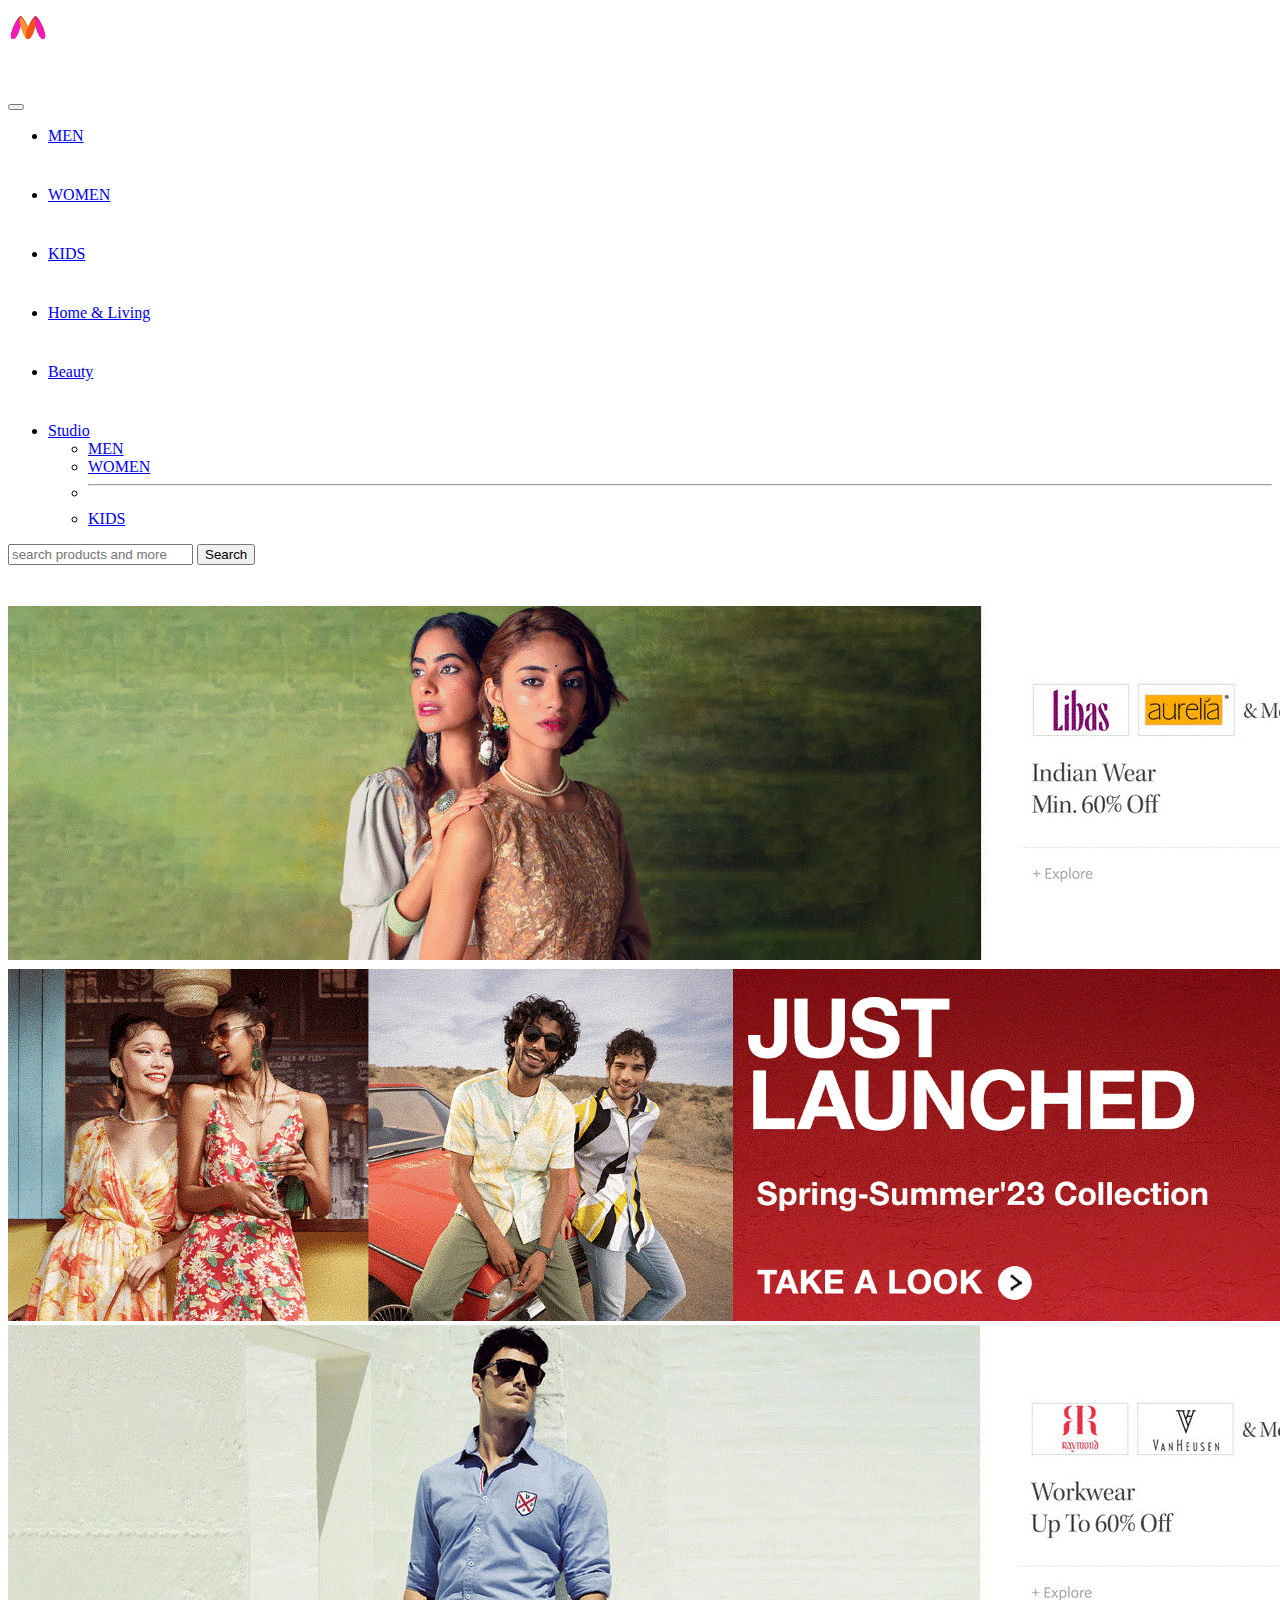
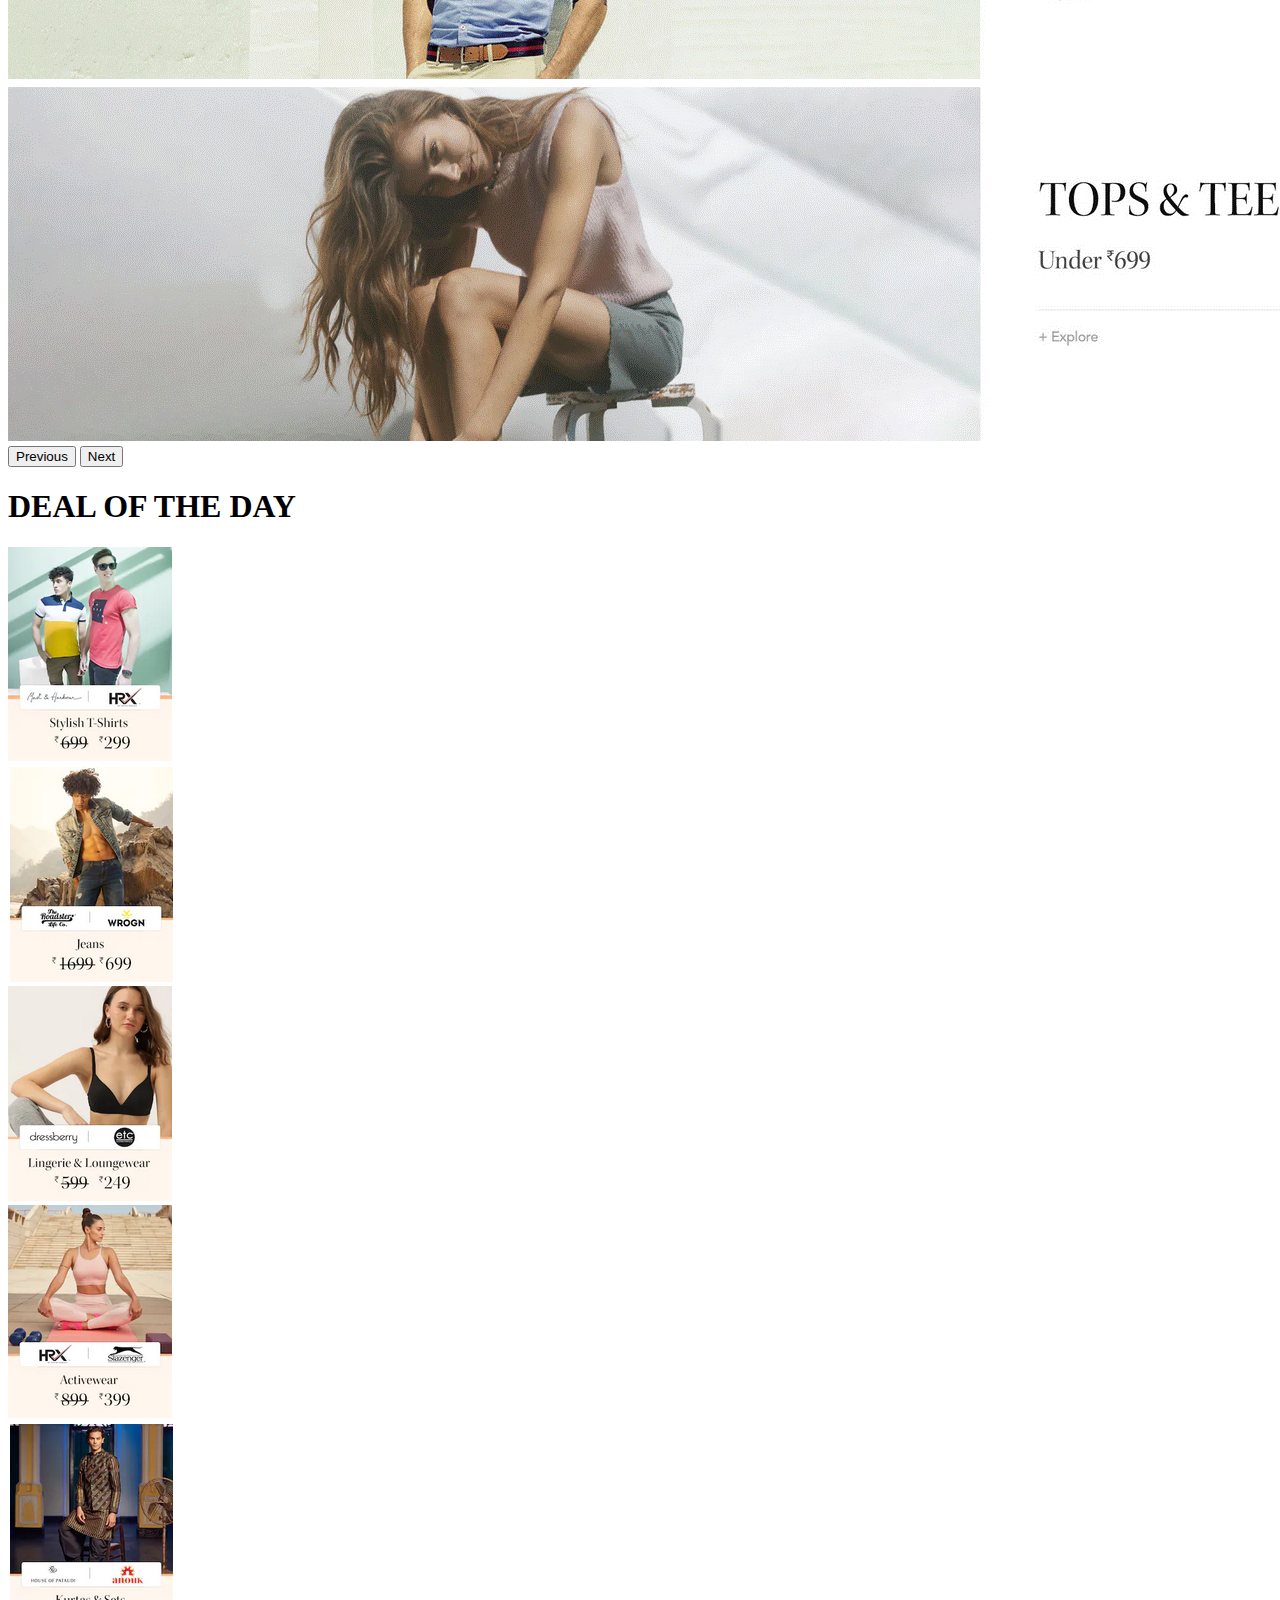
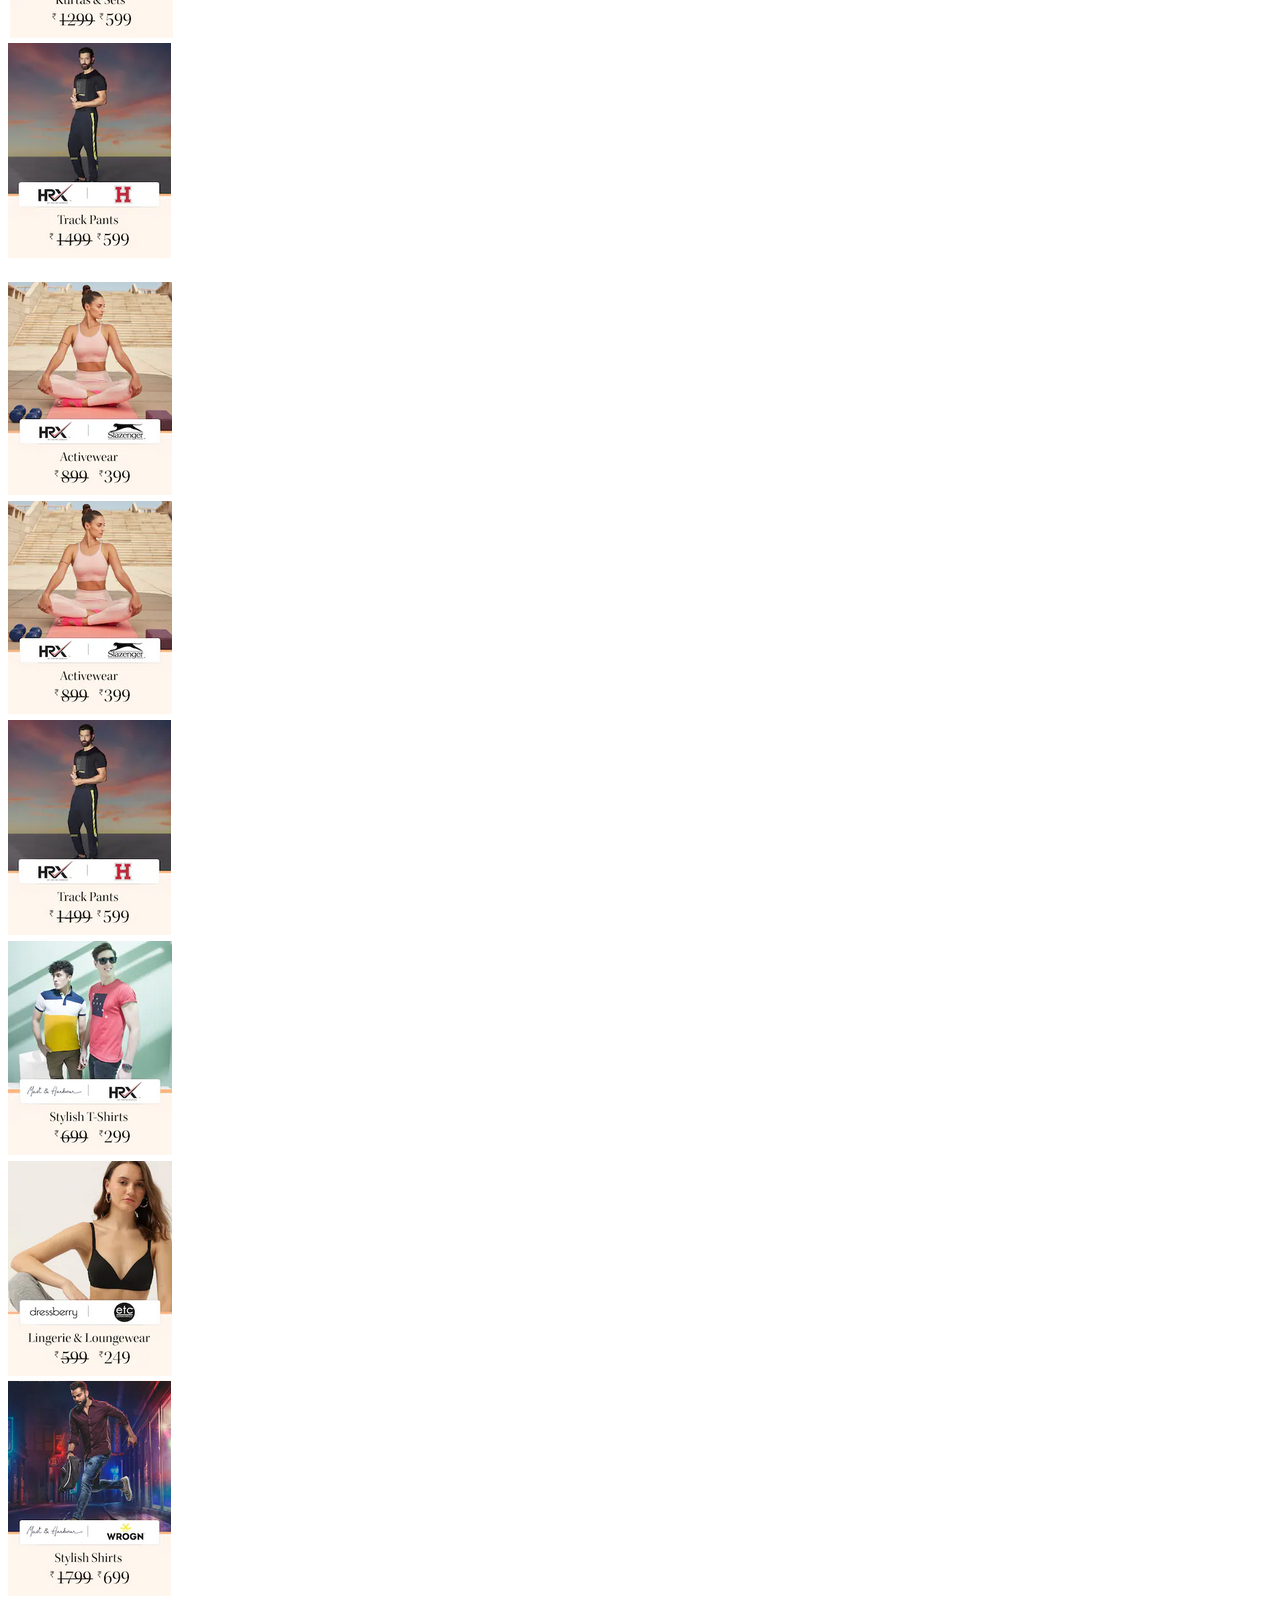
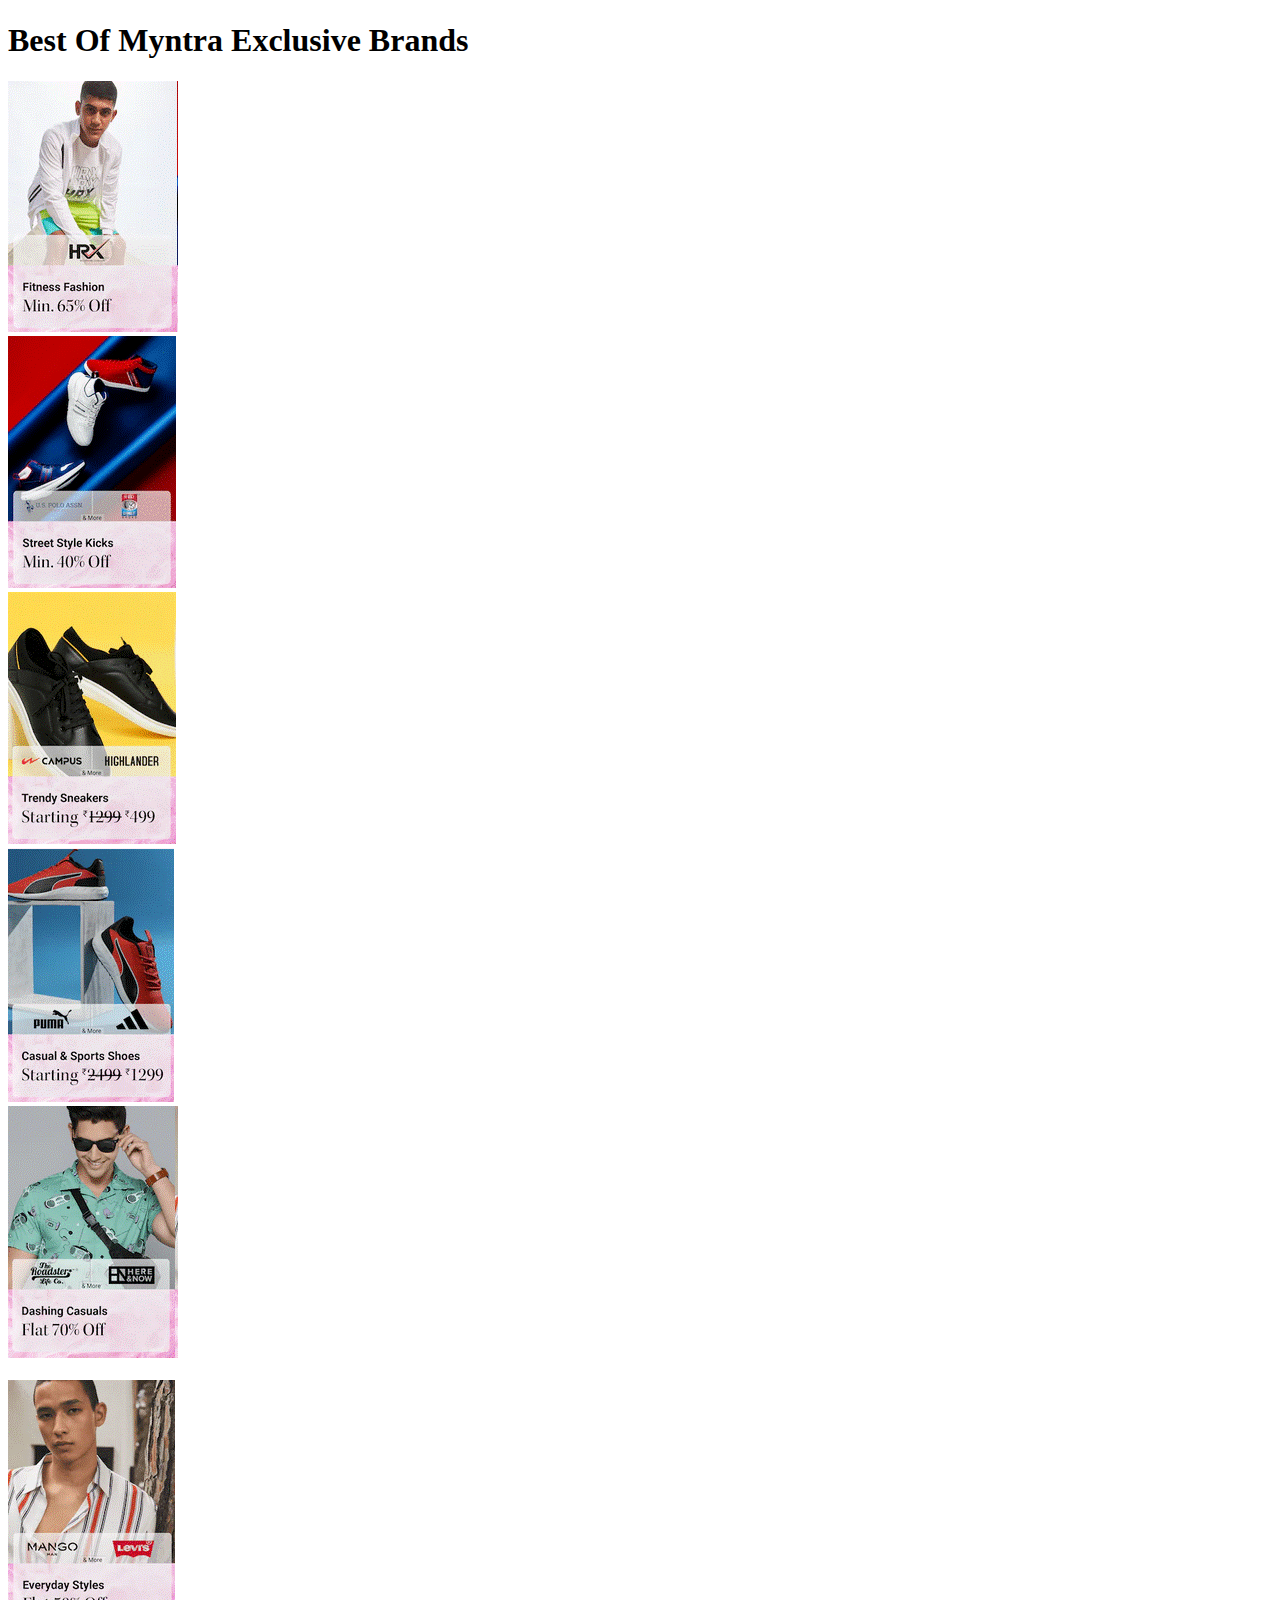
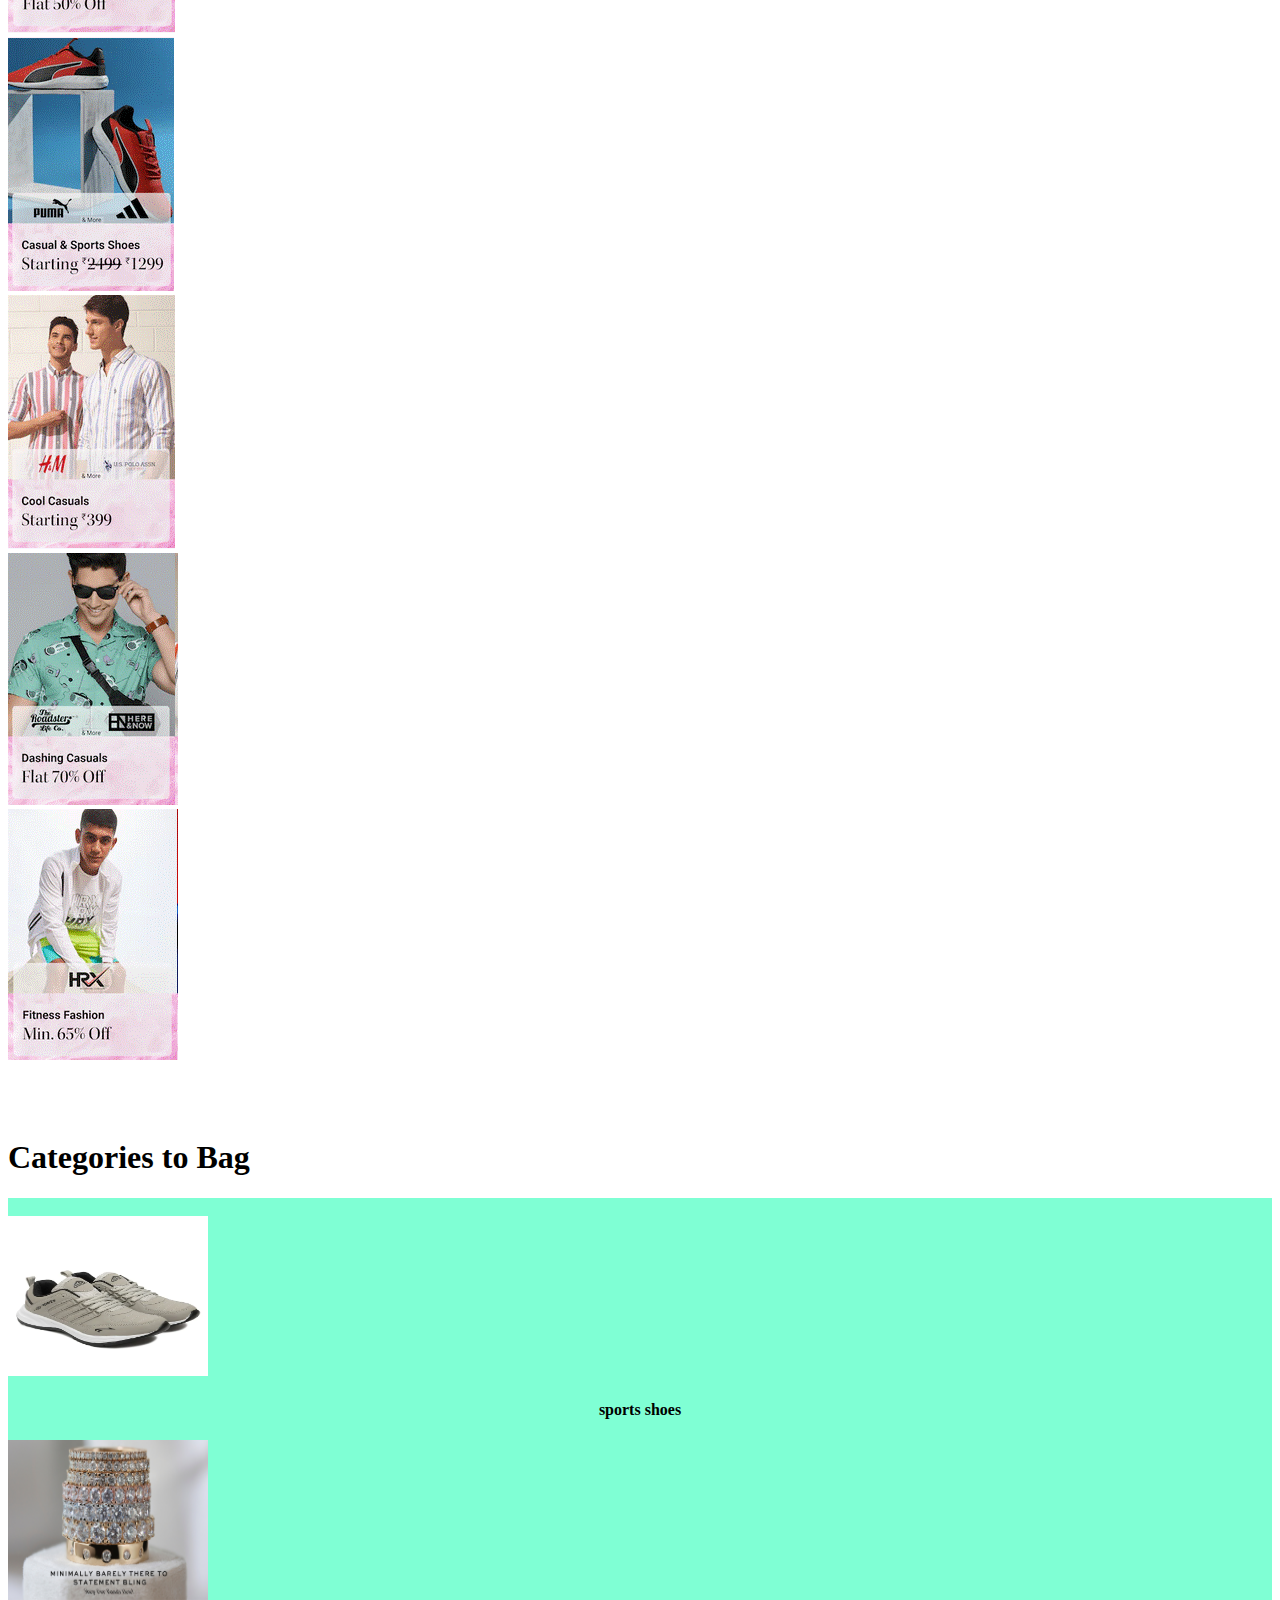
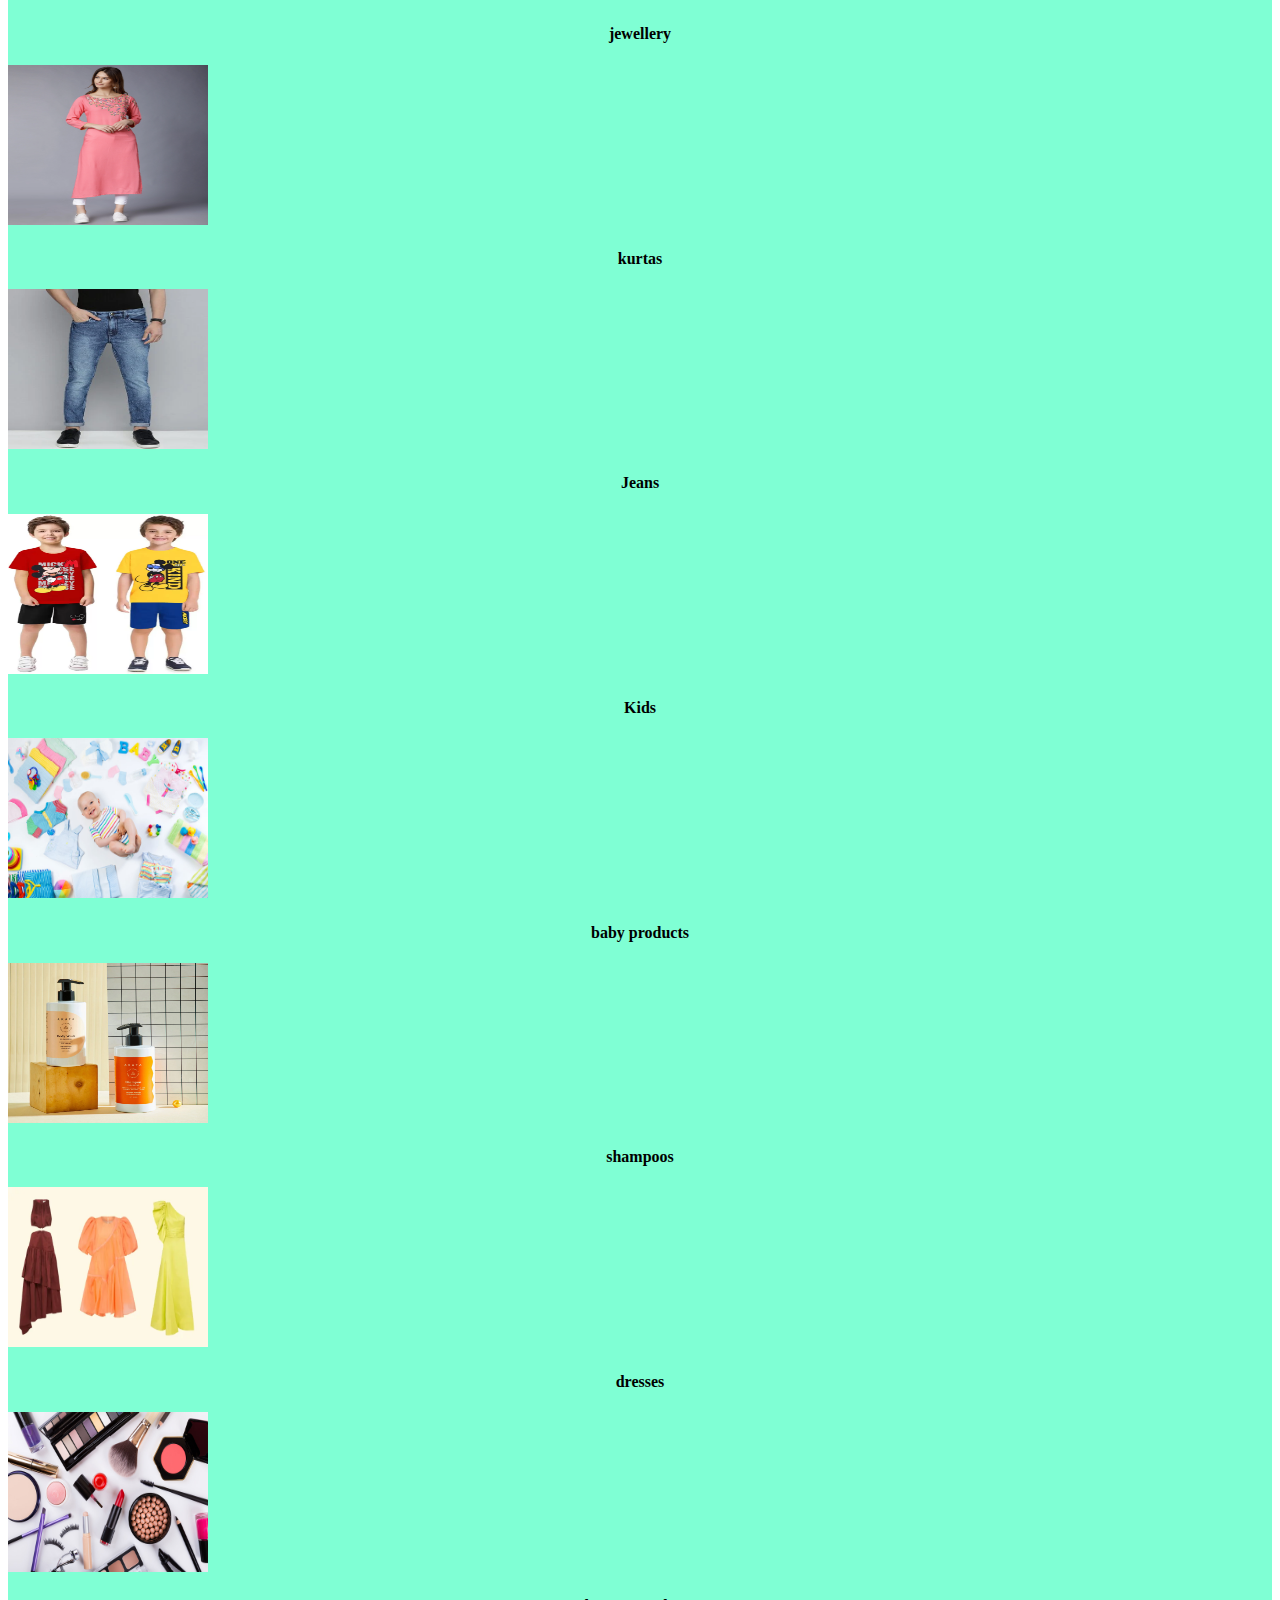
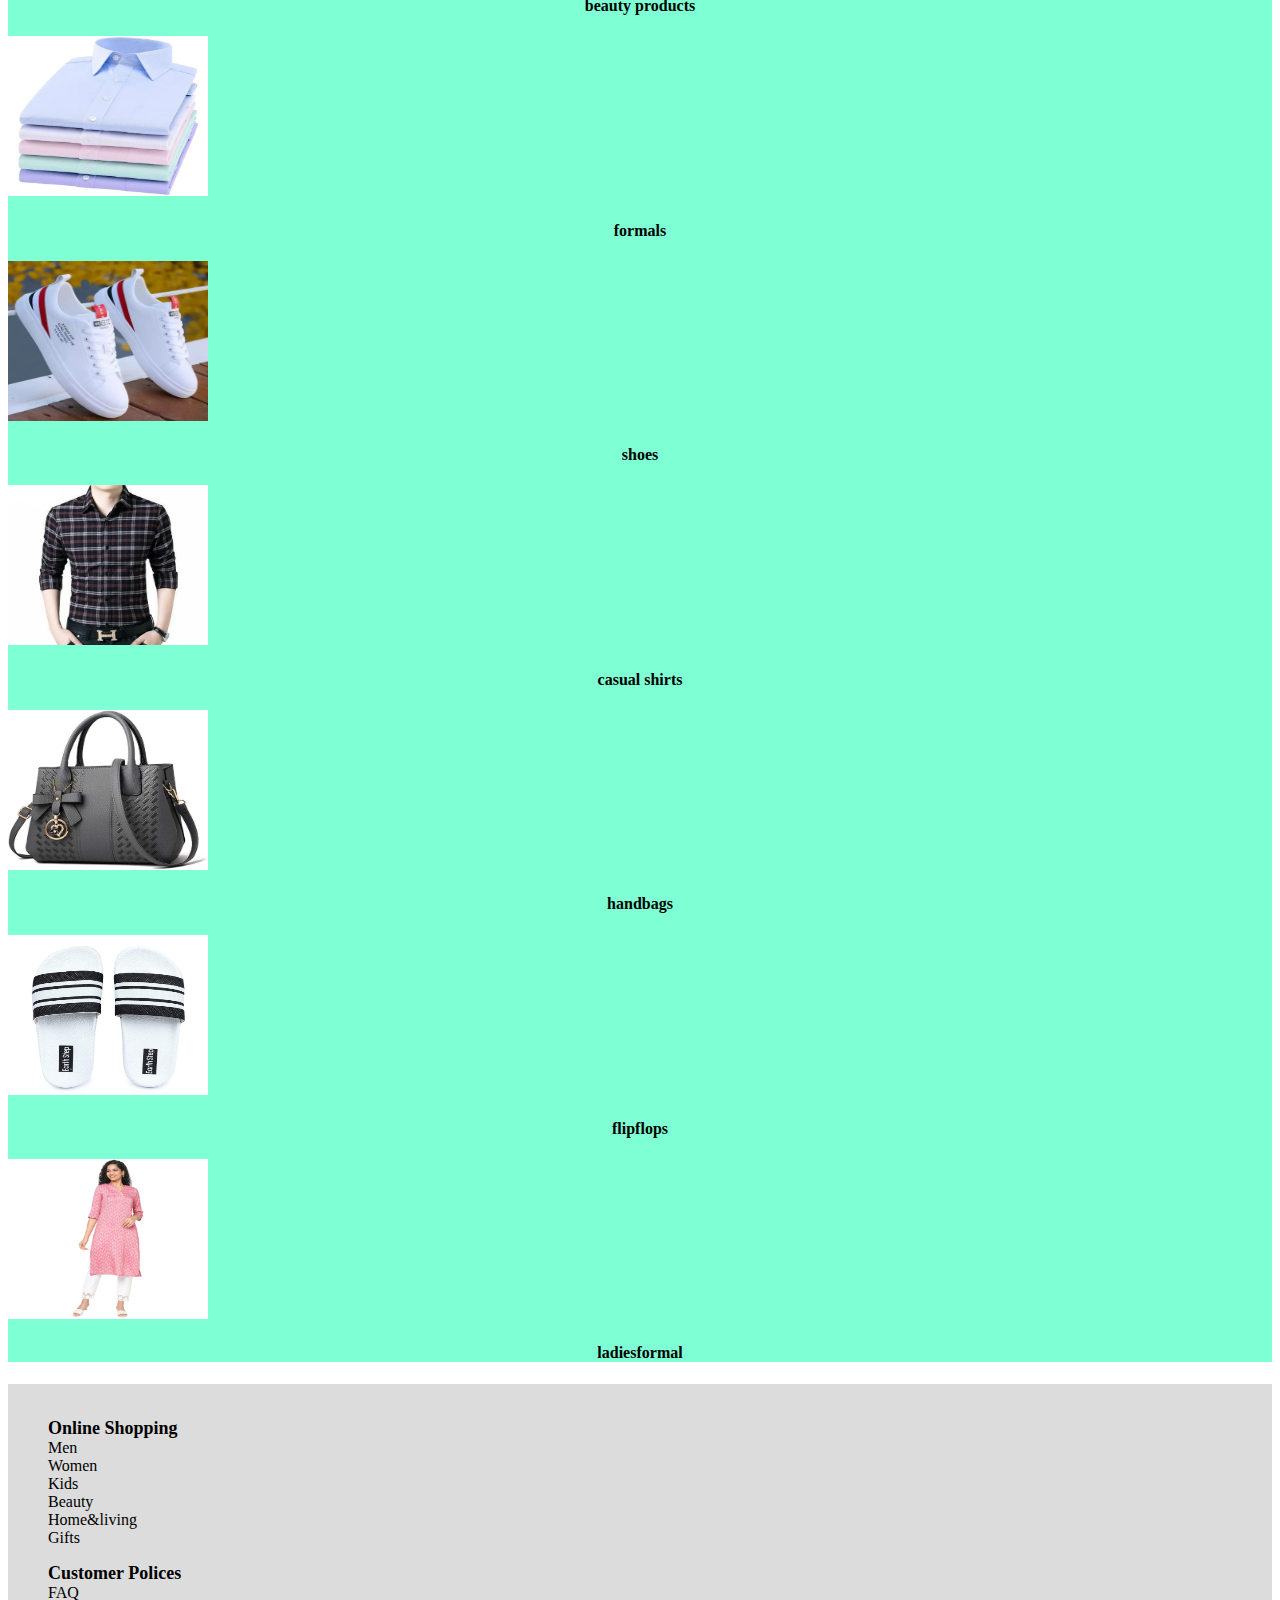
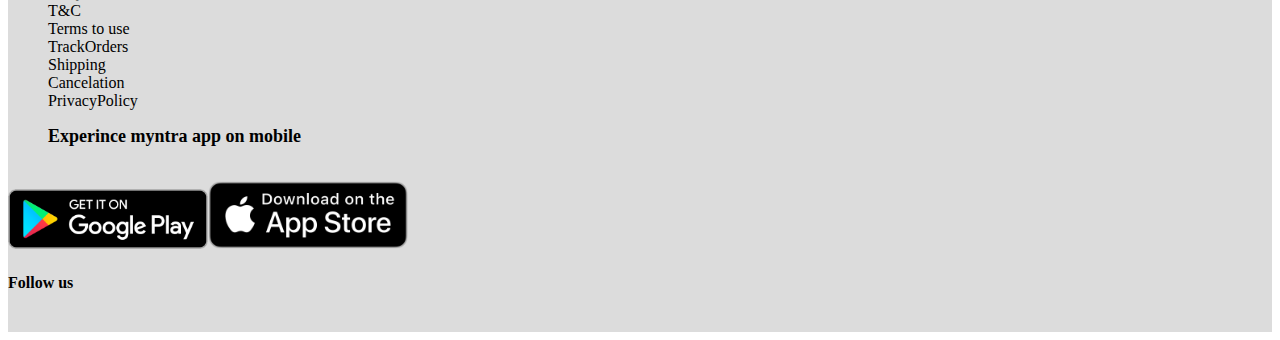
<file: index.html>
<!doctype html>
<html lang="en">
  <head>
    <meta charset="utf-8">
    <meta name="viewport" content="width=device-width, initial-scale=1">
    <title>Bootstrap demo</title>
    <link href="https://cdn.jsdelivr.net/npm/bootstrap@5.3.2/dist/css/bootstrap.min.css" rel="stylesheet" integrity="sha384-T3c6CoIi6uLrA9TneNEoa7RxnatzjcDSCmG1MXxSR1GAsXEV/Dwwykc2MPK8M2HN" crossorigin="anonymous">
    <link rel="stylesheet" href="style.css">
  </head>
  <body>
    <script src="https://cdn.jsdelivr.net/npm/bootstrap@5.3.2/dist/js/bootstrap.bundle.min.js" integrity="sha384-C6RzsynM9kWDrMNeT87bh95OGNyZPhcTNXj1NW7RuBCsyN/o0jlpcV8Qyq46cDfL" crossorigin="anonymous"></script>
    <!--section 1-->
    <link rel="stylesheet" href="style.css">
    <nav class="navbar navbar-expand-lg bg-body-tertiary">
        <div class="container-fluid">
            <img src="images/logo2.png" alt="" height="40px">
            <pre>   </pre>
            <button class="navbar-toggler" type="button" data-bs-toggle="collapse"
                data-bs-target="#navbarSupportedContent" aria-controls="navbarSupportedContent" aria-expanded="false"
                aria-label="Toggle navigation">
                <span class="navbar-toggler-icon"></span>
            </button>
            <div class="collapse navbar-collapse" id="navbarSupportedContent">
                <ul class="navbar-nav me-auto mb-2 mb-lg-0">
                    <li class="nav-item">
                        <a class="nav-link active" aria-current="page" href="#">MEN</a>
                    </li>
                    <pre>  </pre>
                    <li class="nav-item">
                        <a class="nav-link active" aria-current="page" href="#">WOMEN</a>
                    </li>
                    <pre>  </pre>

                    <li class="nav-item">
                        <a class="nav-link" href="#">KIDS</a>
                    </li>
                    <pre>  </pre>
                    <li class="nav-item">
                        <a class="nav-link" href="#">Home & Living</a>
                    </li>
                    <pre>  </pre>
                    <li class="nav-item">
                        <a class="nav-link" href="#">Beauty</a>
                    </li>
                    <pre>  </pre>
                    <li class="nav-item dropdown">
                        <a class="nav-link dropdown-toggle" href="#" role="button" data-bs-toggle="dropdown"
                            aria-expanded="false">
                            Studio
                        </a>
                        <ul class="dropdown-menu">
                            <li><a class="dropdown-item" href="#">MEN</a></li>
                            <li><a class="dropdown-item" href="#">WOMEN</a></li>
                            <li>
                                <hr class="dropdown-divider">
                            </li>
                            <li><a class="dropdown-item" href="#">KIDS</a></li>
                        </ul>
                </ul>
                <form class="d-flex" role="search">
                    <input class="form-control me-2" type="search" placeholder="search products and more"
                        aria-label="Search">
                    <button class="btn btn-outline-success" type="submit">Search</button>
                </form>
                <pre>                                                </pre>
            </div>
        </div>
    </nav>
    <!--section2-->
    <div id="carouselExampleAutoplaying" class="carousel slide" data-bs-ride="carousel">
        <div class="carousel-inner">
            <div class="carousel-item active">
                <img src="images/c1.gif" class="d-block w-100" alt="...">
            </div>
            <div class="carousel-item">
                <img src="images/c2.gif" class="d-block w-100" alt="...">
            </div>
            <div class="carousel-item">
                <img src="images/c3.gif" class="d-block w-100" alt="...">
            </div>
            <div class="carousel-item">
                <img src="images/c4.gif" class="d-block w-100" alt="...">
            </div>
        </div>

        <button class="carousel-control-prev" type="button" data-bs-target="#carouselExampleAutoplaying"
            data-bs-slide="prev">
            <span class="carousel-control-prev-icon" aria-hidden="true"></span>
            <span class="visually-hidden">Previous</span>
        </button>
        <button class="carousel-control-next" type="button" data-bs-target="#carouselExampleAutoplaying"
            data-bs-slide="next">
            <span class="carousel-control-next-icon" aria-hidden="true"></span>
            <span class="visually-hidden">Next</span>
        </button>
    </div>
    <!--section 3-->


    <h1 class="text-center">DEAL OF THE DAY</h1>

    <div class="container-fluid">
        <div class="row">
            <div class="col">
                <img src="images/a1.png" alt="">
            </div>
            <div class="col">
                <img src="images/a4.png" alt="">
            </div>
            <div class="col">
                <img src="images/a5.png" alt="">
            </div>
            <div class="col">
                <img src="images/a6.png" alt="">
            </div>
            <div class="col">
                <img src="images/a7.png" alt="">
            </div>
            <div class="col">
                <img src="images/a3.png" alt="">
            </div>
        </div>
        <br>
        <div class="container-fluid">
            <div class="row">
                <div class="col">
                    <img src="images/a6.png" alt="">
                </div>
                <div class="col">
                    <img src="images/a6.png" alt="">
                </div>
                <div class="col">
                    <img src="images/a3.png" alt="">
                </div>
                <div class="col">
                    <img src="images/a1.png" alt="">
                </div>
                <div class="col">
                    <img src="images/a5.png" alt="">
                </div>
                <div class="col">
                    <img src="images/a2.png" alt="">
                </div>
            </div>
        </div>
    </div>
    <!--section 4-->
    <h1 class="text-center">Best Of Myntra Exclusive Brands</h1>
    <div class="containerfluid">
        <div class="row">
            <div class="col">
                <img src="images/d1.gif" alt="">
            </div>
            <div class="col">
                <img src="images/d2.gif" alt="">
            </div>
            <div class="col">
                <img src="images/d3.gif" alt="">
            </div>
            <div class="col">
                <img src="images/d4.gif" alt="">
            </div>
            <div class="col">
                <img src="images/d5.gif" alt="">
            </div>
        </div>
        <br>
        <div class="row">
            <div class="col">
                <img src="images/d6.gif" alt="">
            </div>
            <div class="col">
                <img src="images/d4.gif" alt="">
            </div>
            <div class="col">
                <img src="images/d7.gif" alt="">
            </div>
            <div class="col">
                <img src="images/d5.gif" alt="">
            </div>
            <div class="col">
                <img src="images/d1.gif" alt="">
            </div>
        </div>
    </div>
    <br><br><br>
    <!--section 5-->
    <h1 class="text-center">Categories to Bag</h1>
    <div class="categories container-fluid">
        <br>
        <div class="row">
            <div class="col cato">
                <img class="rounded-circle" src="images/sports shoes.webp">
                <h4>sports shoes</h4>
            </div>
            <div class="col cato">
                <img class="rounded-circle" src="images/jewellery.png">
                <h4>jewellery</h4>
            </div>
            <div class="col cato">
                <img class="rounded-circle" src="images/kurta.webp">
                <h4>kurtas</h4>
            </div>
            <div class="col cato">
                <img class="rounded-circle" src="images/jeens.webp">
                <h4>Jeans</h4>
            </div>
            <div class="col cato">
                <img class="rounded-circle" src="images/kids.webp">
                <h4>Kids</h4>
            </div>
            <div class="col cato">
                <img class="rounded-circle" src="images/infant essential.jpg">
                <h4>baby products</h4>
            </div>
            <div class="col cato">
                <img class="rounded-circle" src="images/bath essential.webp">
                <h4>shampoos</h4>
            </div>
            <div class="col cato">
                <img class="rounded-circle" src="images/dress.webp">
                <h4>dresses</h4>
            </div>
            <div class="col cato">
                <img class="rounded-circle" src="images/beauty.jpg">
                <h4>beauty products</h4>
            </div>
            <div class="col cato">
                <img class="rounded-circle" src="images/l1.webp">
                <h4>formals</h4>
            </div>
            <div class="col cato">
                <img class="rounded-circle" src="images/causel.webp">
                <h4>shoes</h4>
            </div>
            <div class="col cato">
                <img class="rounded-circle" src="images/d4.webp">
                <h4>casual shirts</h4>
            </div>
            <div class="col cato">
                <img class="rounded-circle" src="images/handbag.avif">
                <h4>handbags</h4>
            </div>
            <div class="col cato">
                <img class="rounded-circle" src="images/flip-flops.jpg">
                <h4>flipflops</h4>
            </div>
            <div class="col cato">
                <img class="rounded-circle" src="images/n3.webp">
                <h4>ladiesformal</h4>
            </div>


        </div>
    </div>

    <!-- section6 -->
    <div class="container-fluid footer">
        <br>
        <div class="row">
            <div class="col-md-2">
                <ul type="none">
                    <li style="font-weight:bold;font-size: large;">Online Shopping</li>
                    <li>Men</li>
                    <li>Women</li>
                    <li>Kids</li>
                    <li>Beauty</li>
                    <li>Home&living</li>
                    <li>Gifts</li>
                </ul>

            </div>
            <div class="col-md-2">
                <ul type="none">
                    <li style="font-weight:bold;font-size: large;">Customer Polices</li>
                    <li>FAQ</li>
                    <li>T&C</li>
                    <li>Terms to use</li>
                    <li>TrackOrders</li>
                    <li>Shipping</li>
                    <li>Cancelation</li>
                    <li>PrivacyPolicy</li>
                </ul>

            </div>
            <div class="col-md-4">
                <ul type="none">
                    <li style="font-weight:bold;font-size: large;">Experince myntra app on mobile</li><br></ul>
                 <span><img src="images/goolgle play.png" alt="" width="200px"><img src="images/apple store.png" alt="" width="200px"></span>
                        
            </div>
            <div class="col-md-3">
                <h4>Follow us</h4>
                <a href="#" class="text-dark">  <i class="bi bi-facebook"></i></a>
                &nbsp;&nbsp;
                <a href="#" class="text-dark">   <i class="bi bi-twitter"></i></a>
                &nbsp;&nbsp;
                <a href="#" class="text-dark"> <i class="bi bi-youtube"></i></a>
                &nbsp;&nbsp;
                <a href="#" class="text-dark"> <i class="bi bi-instagram"></i></a>
            </div>
            
        </div>
    </div>



</body>

</html>
</file>
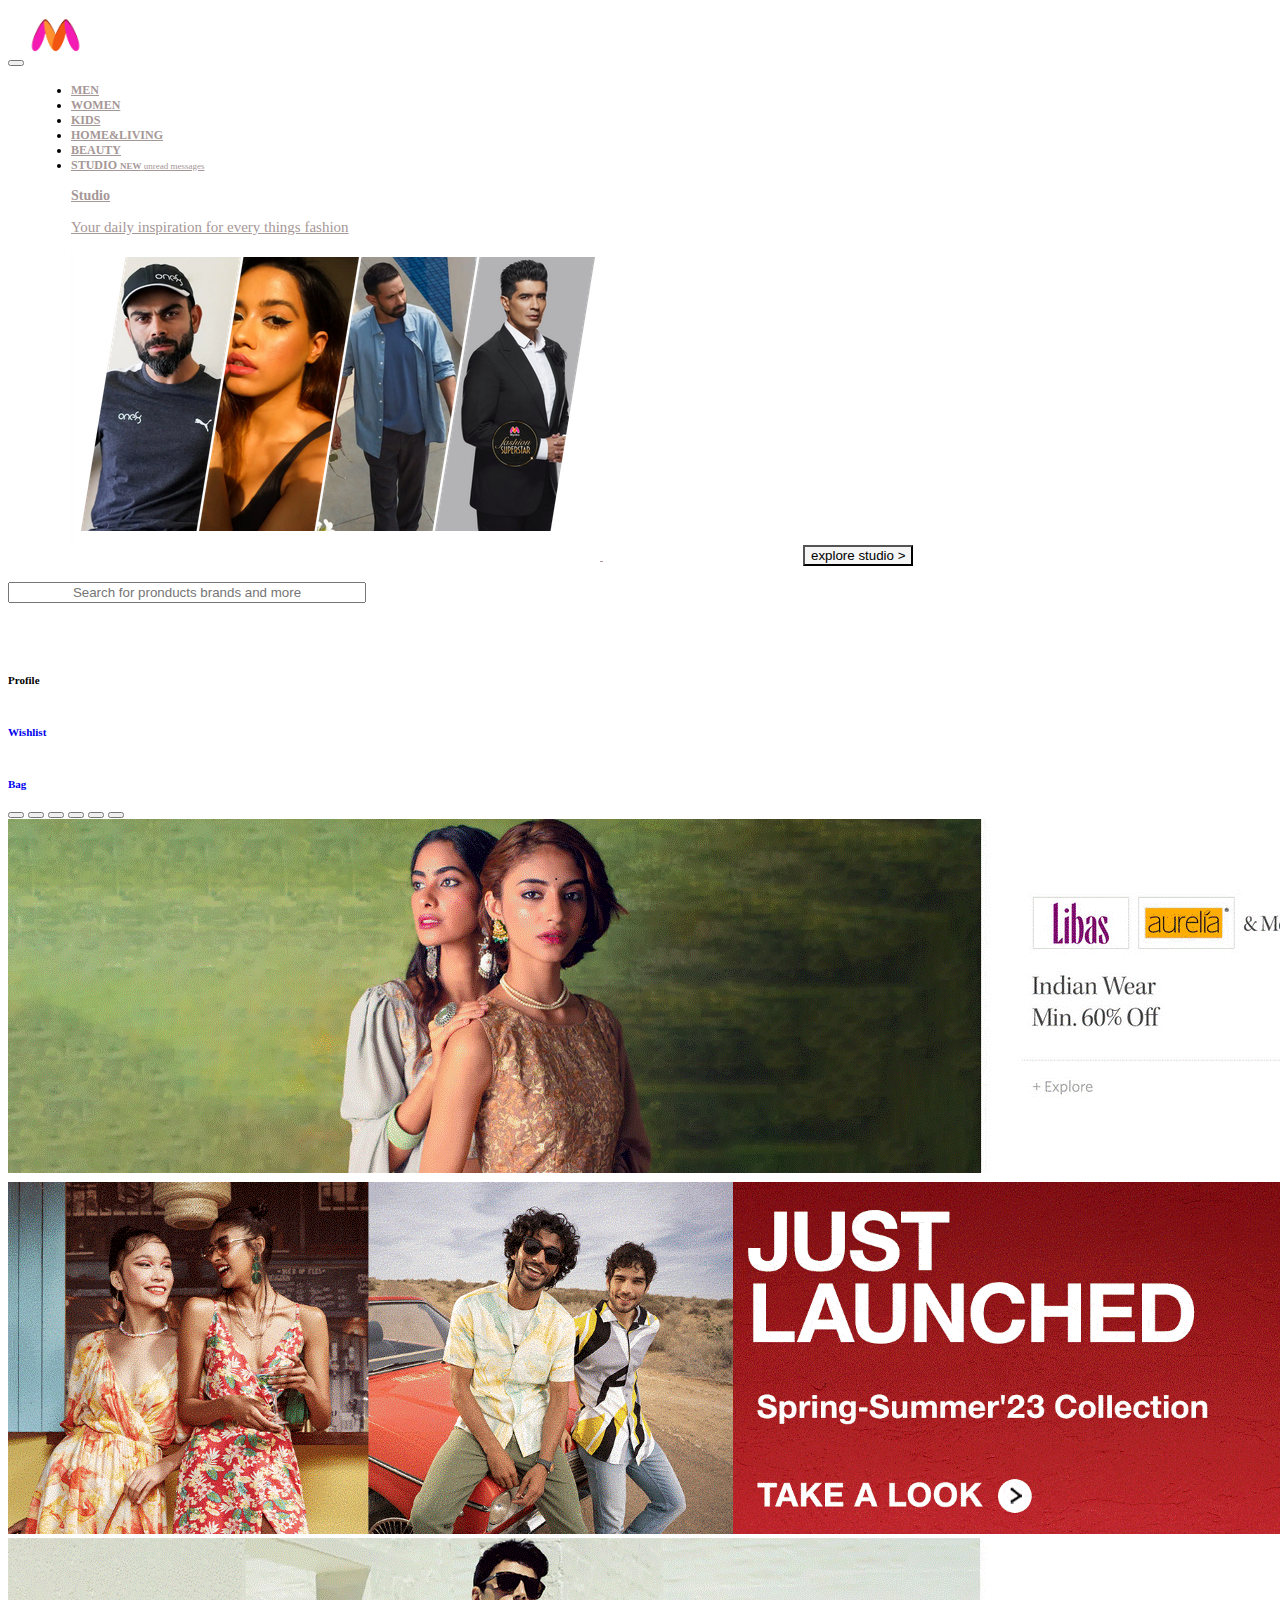
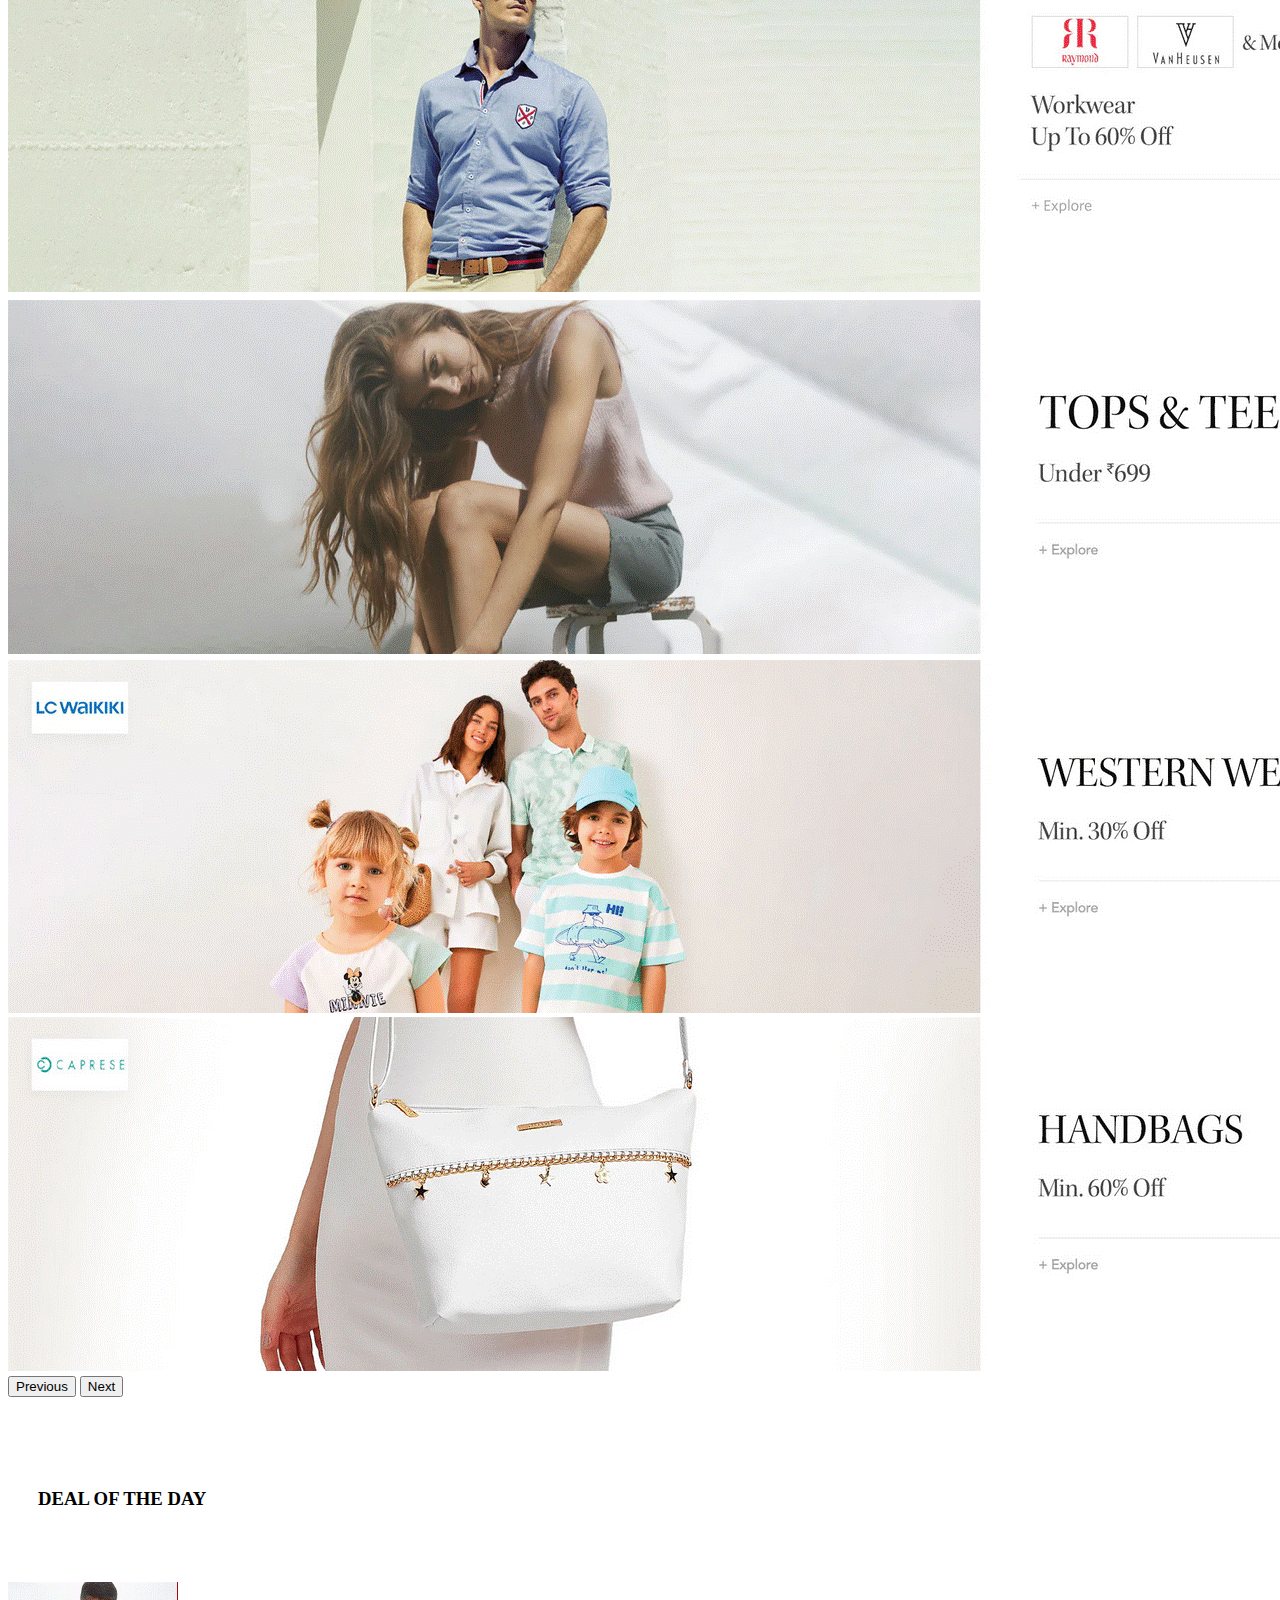
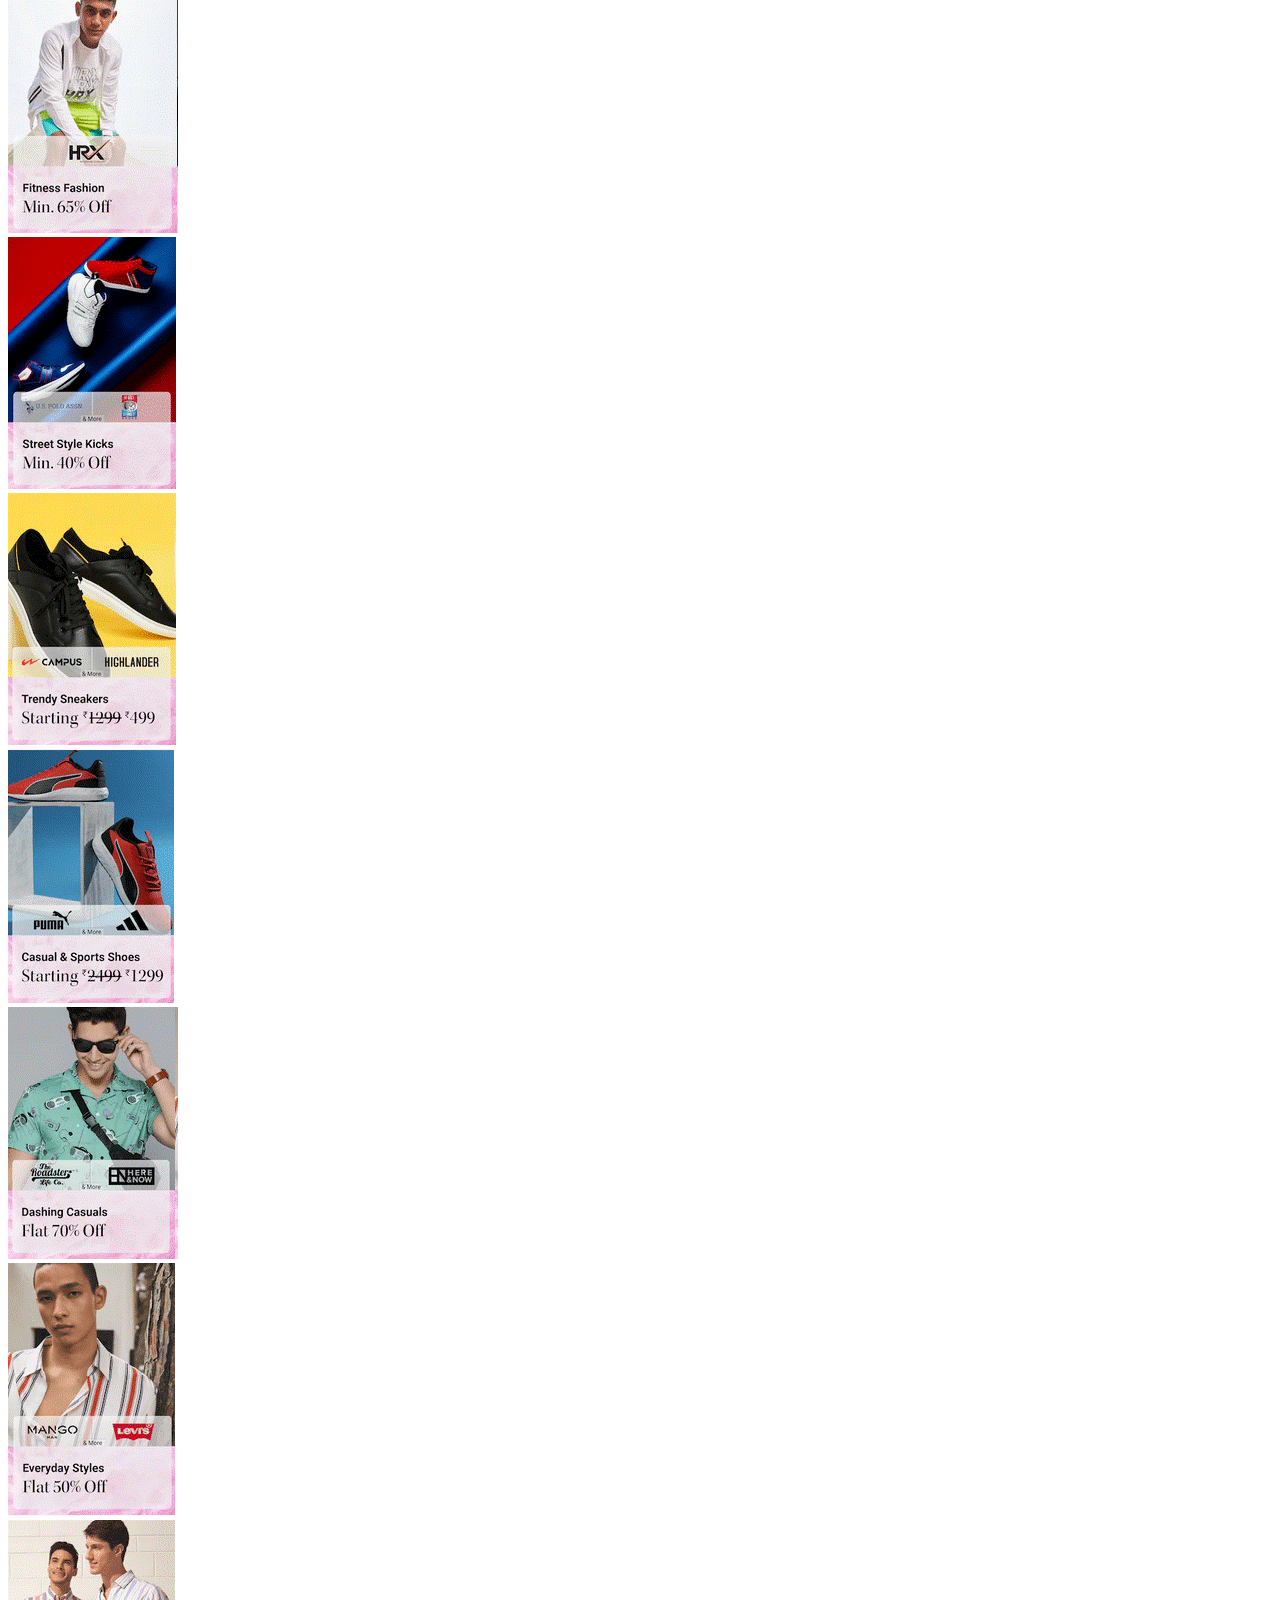
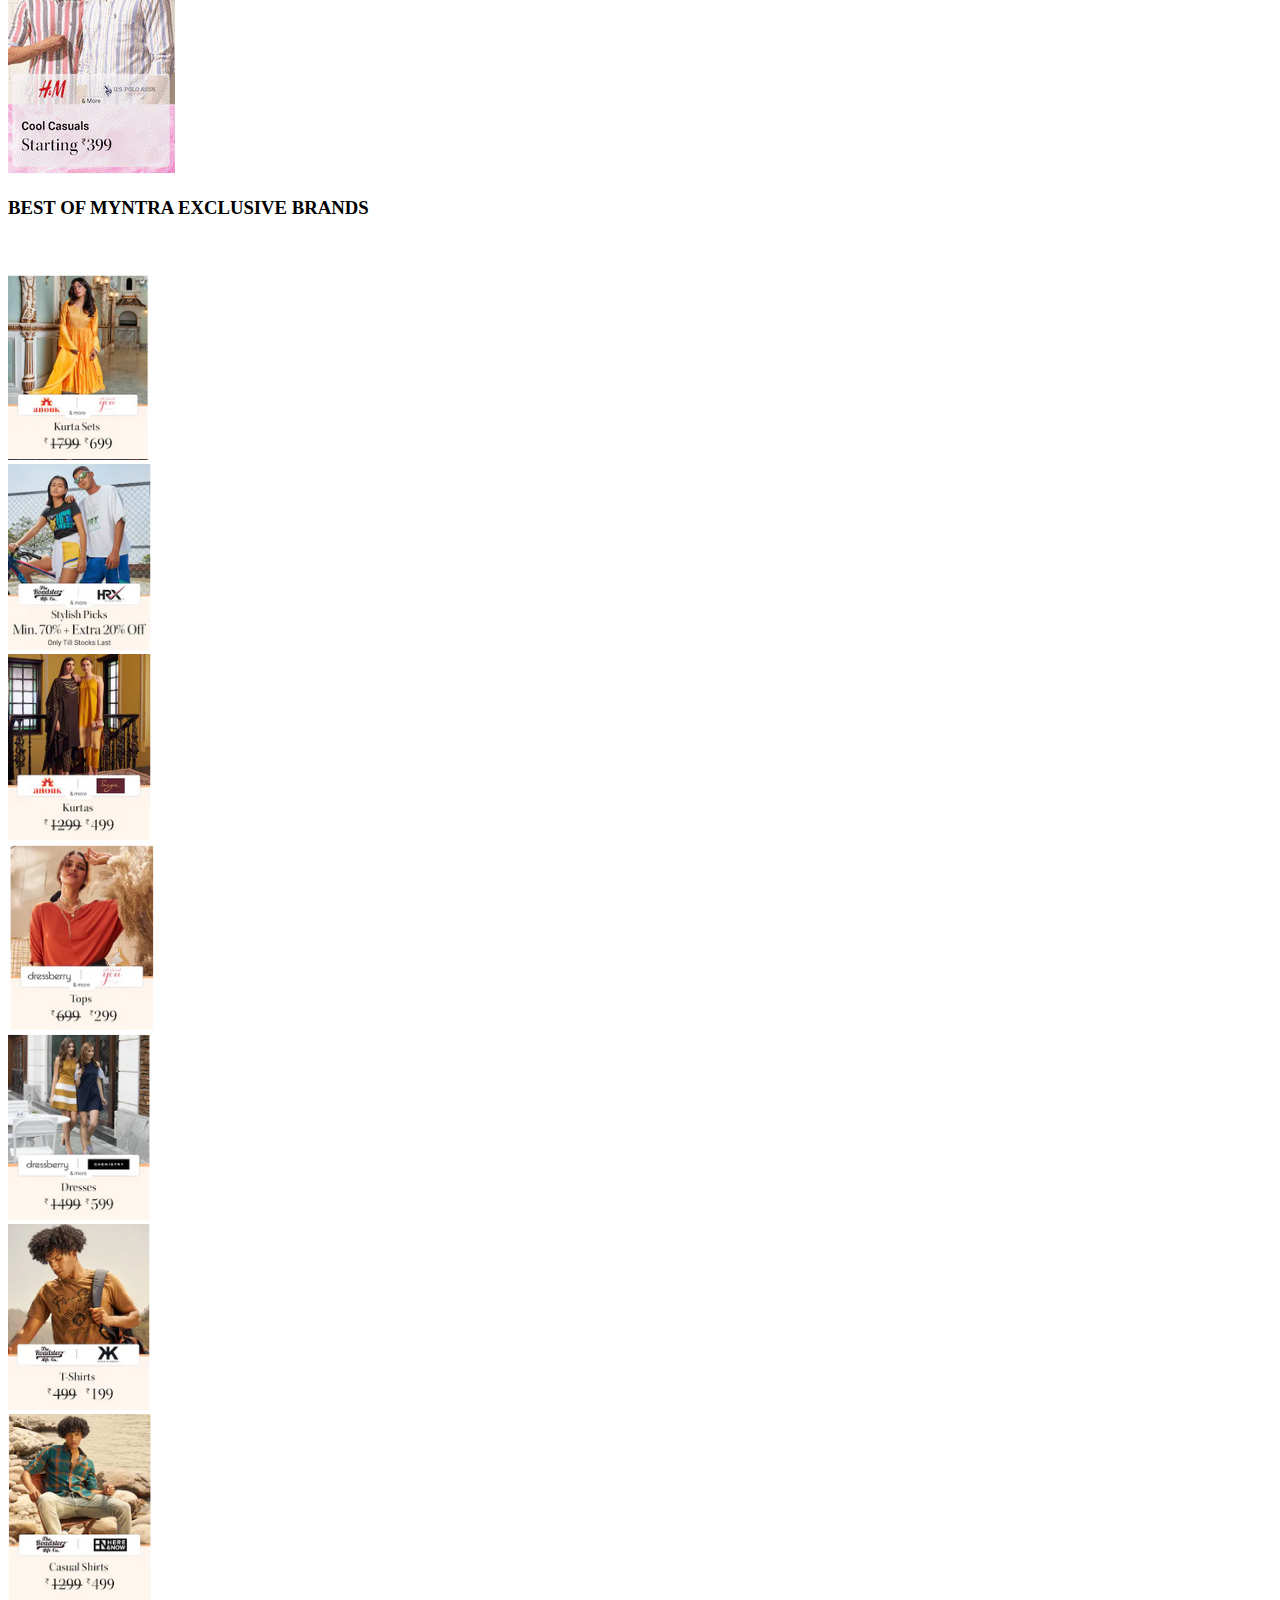
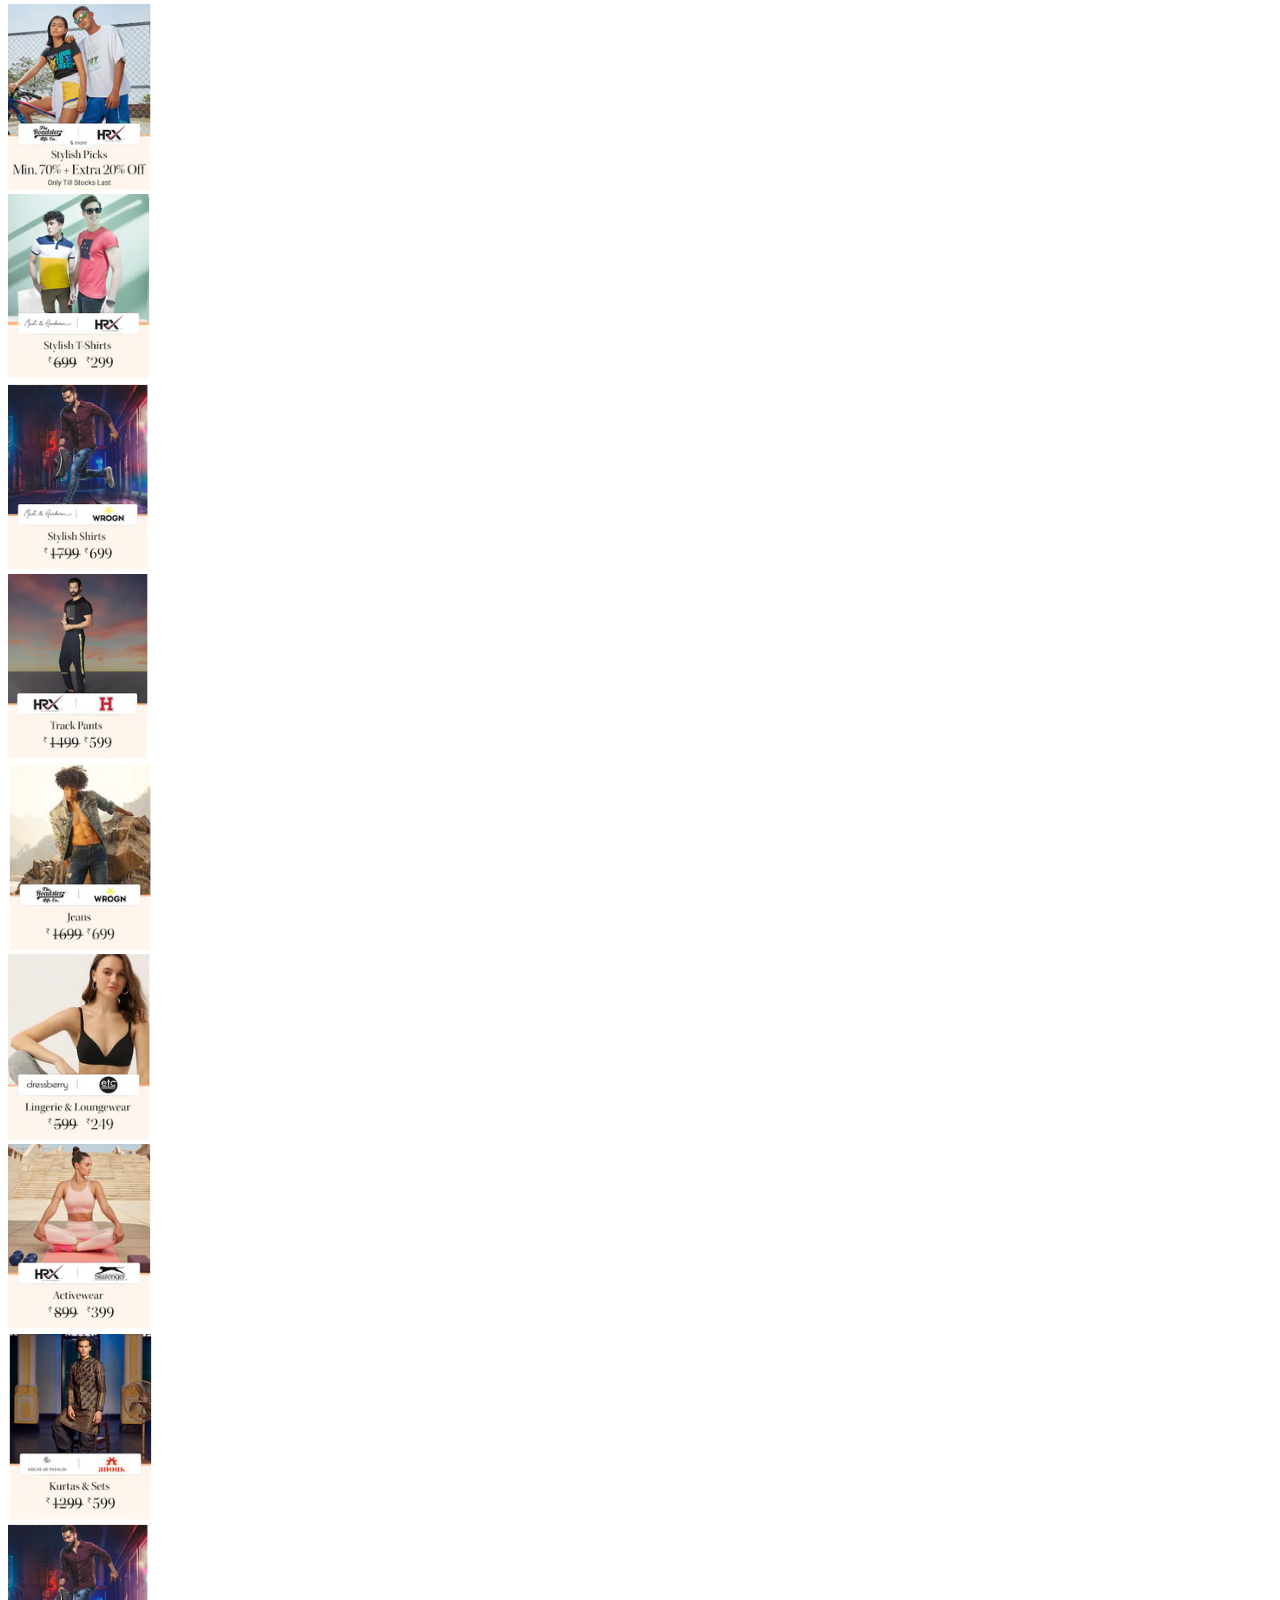
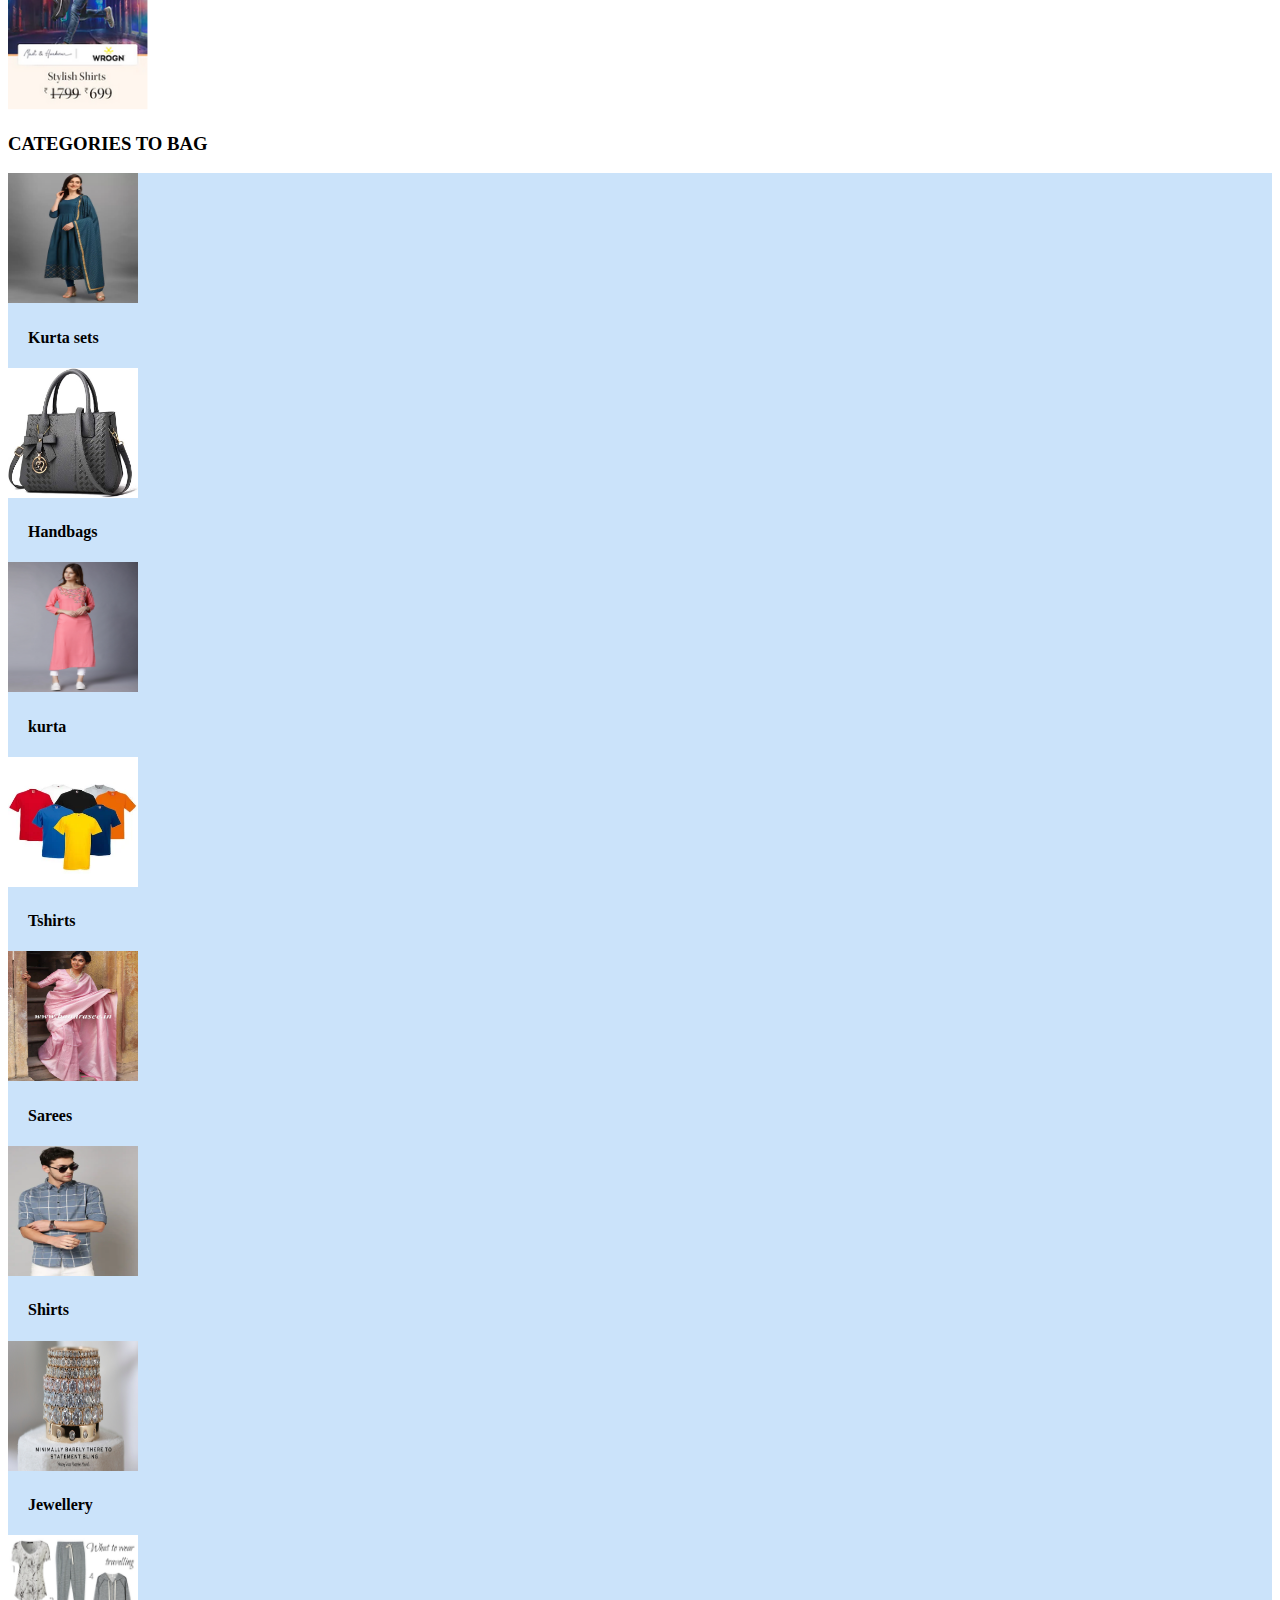
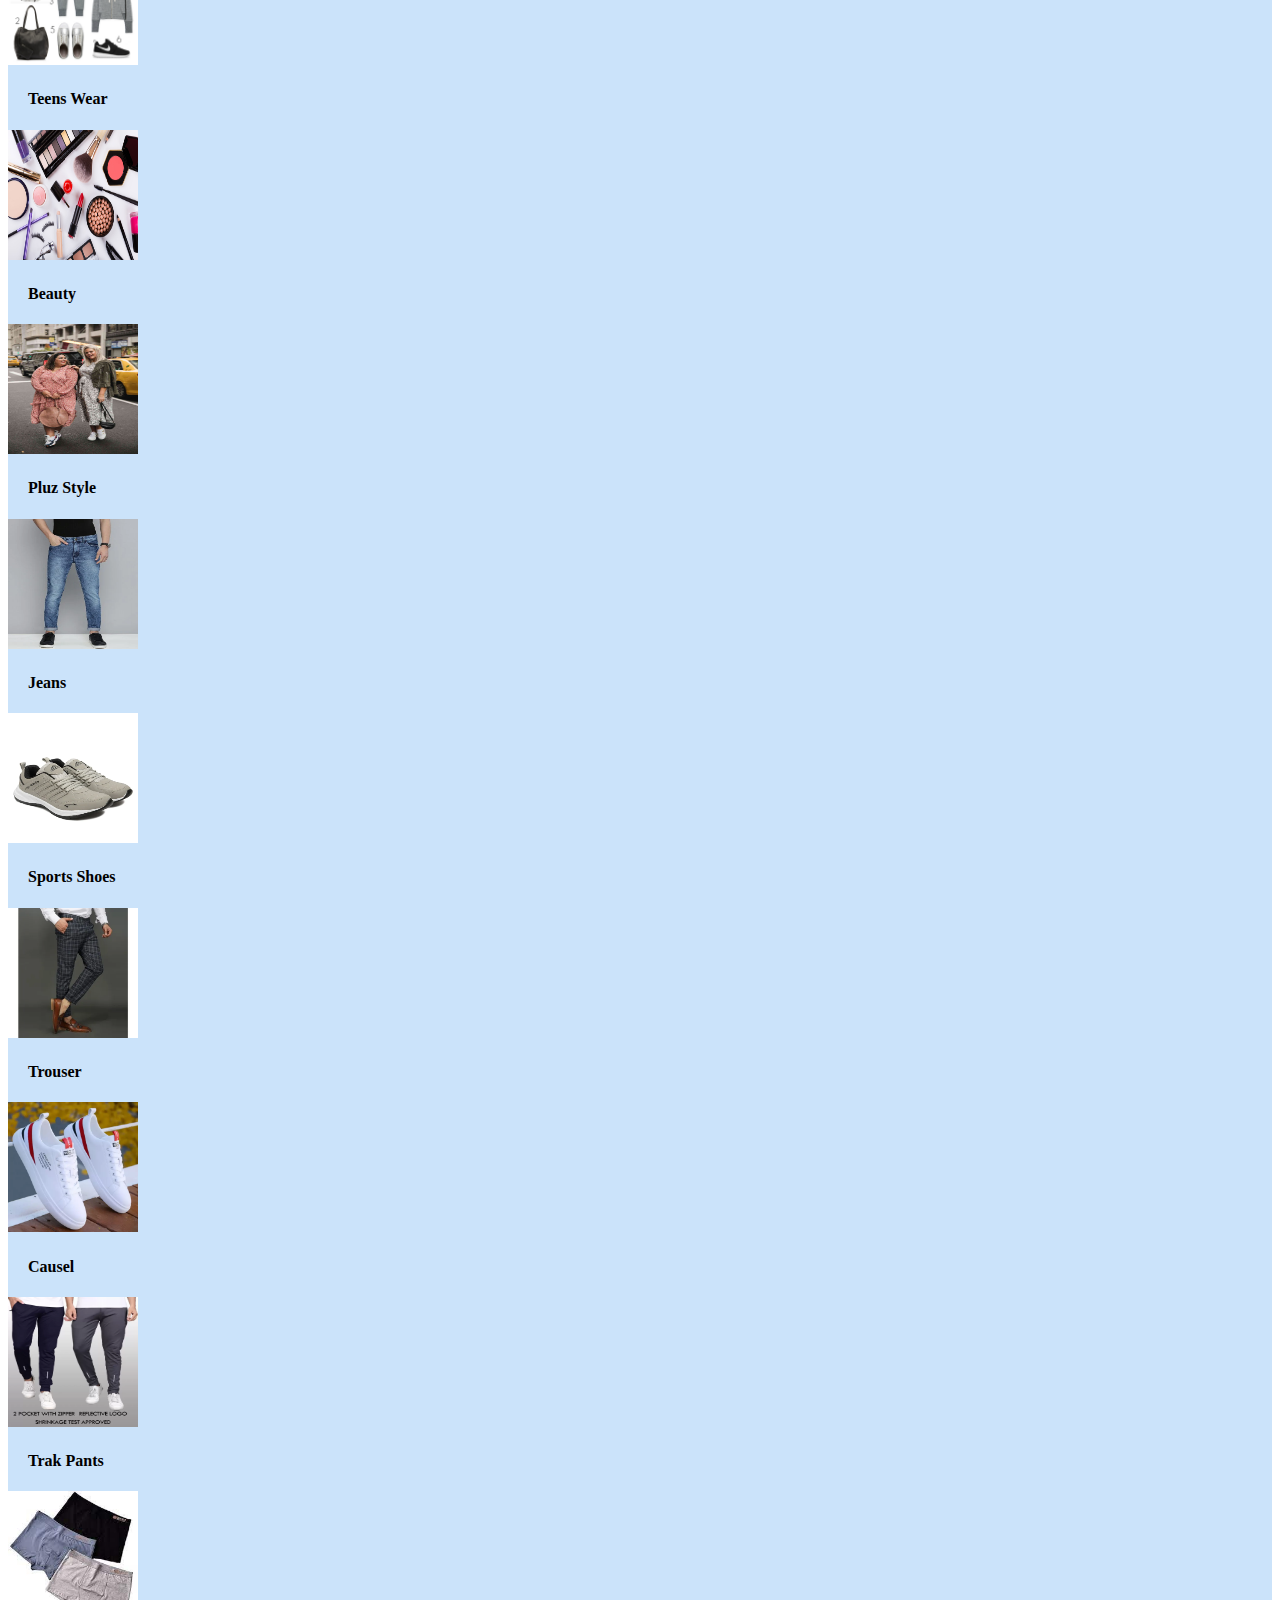
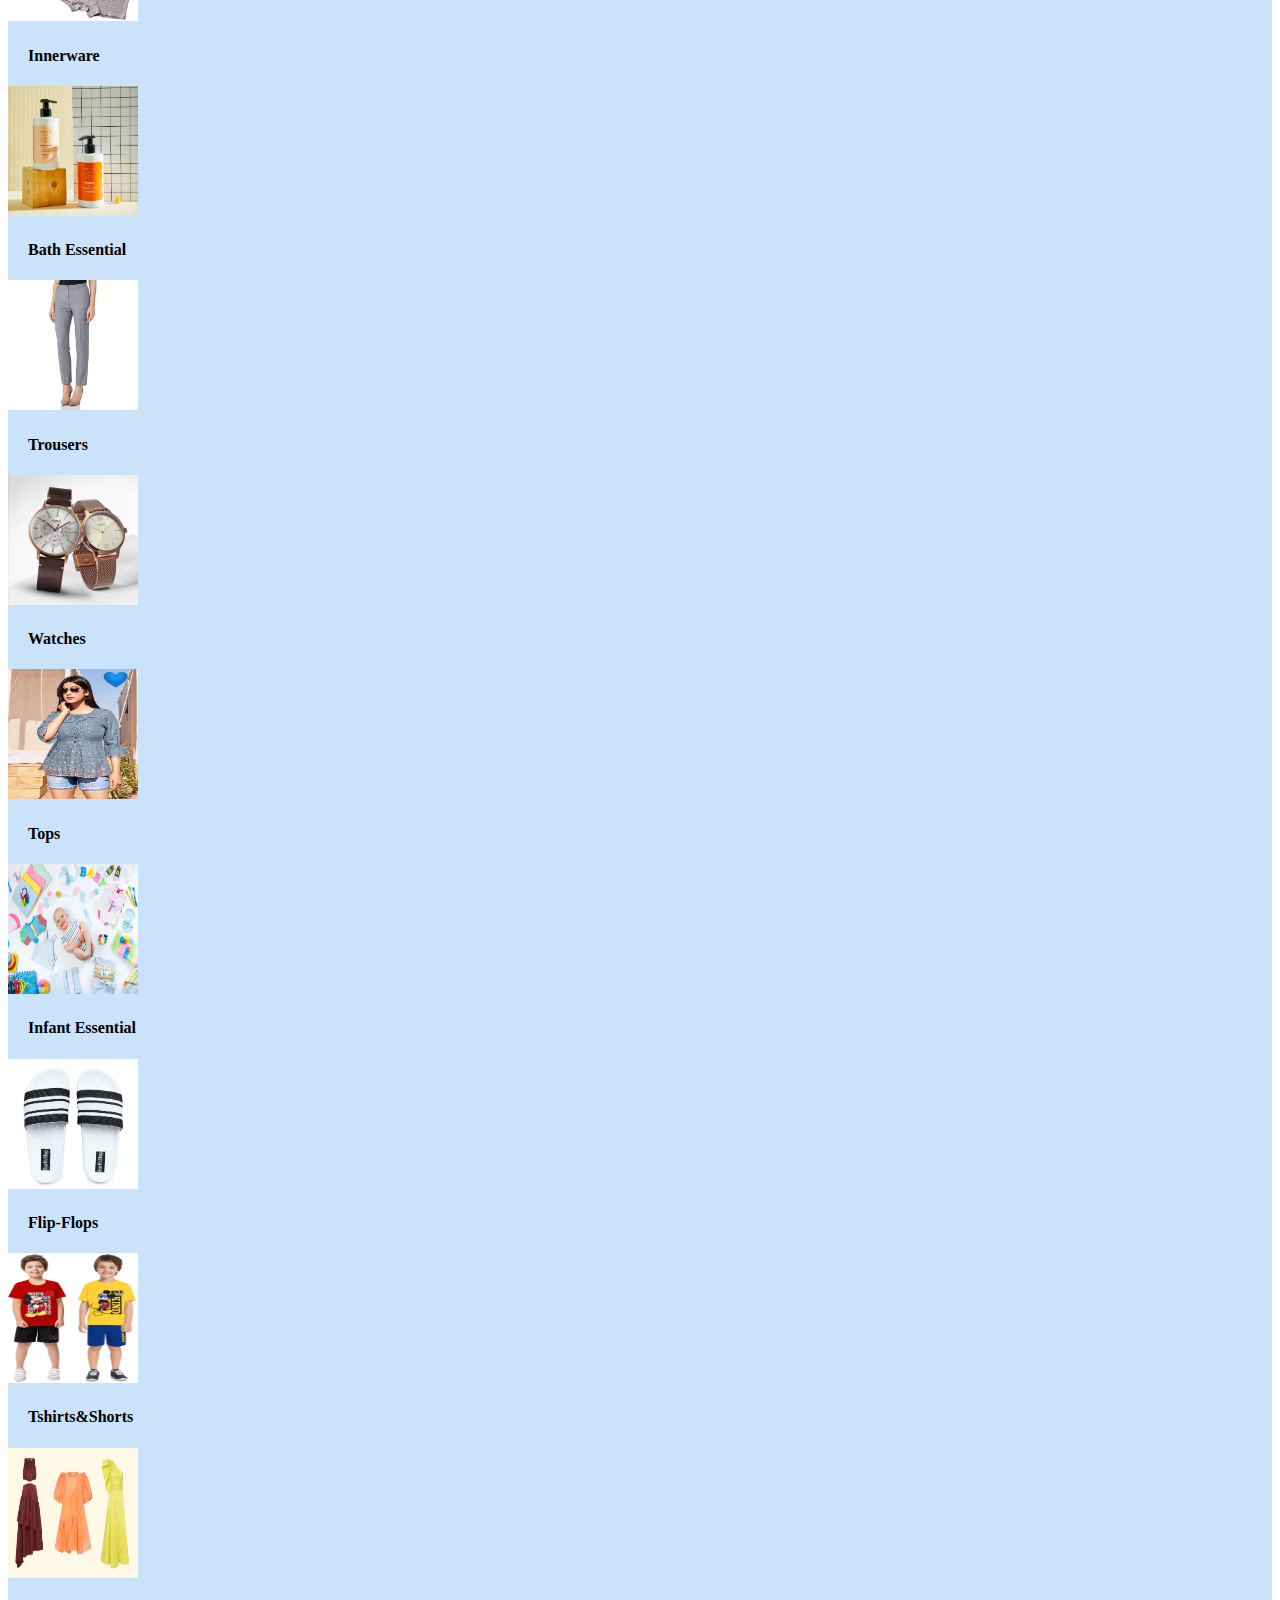
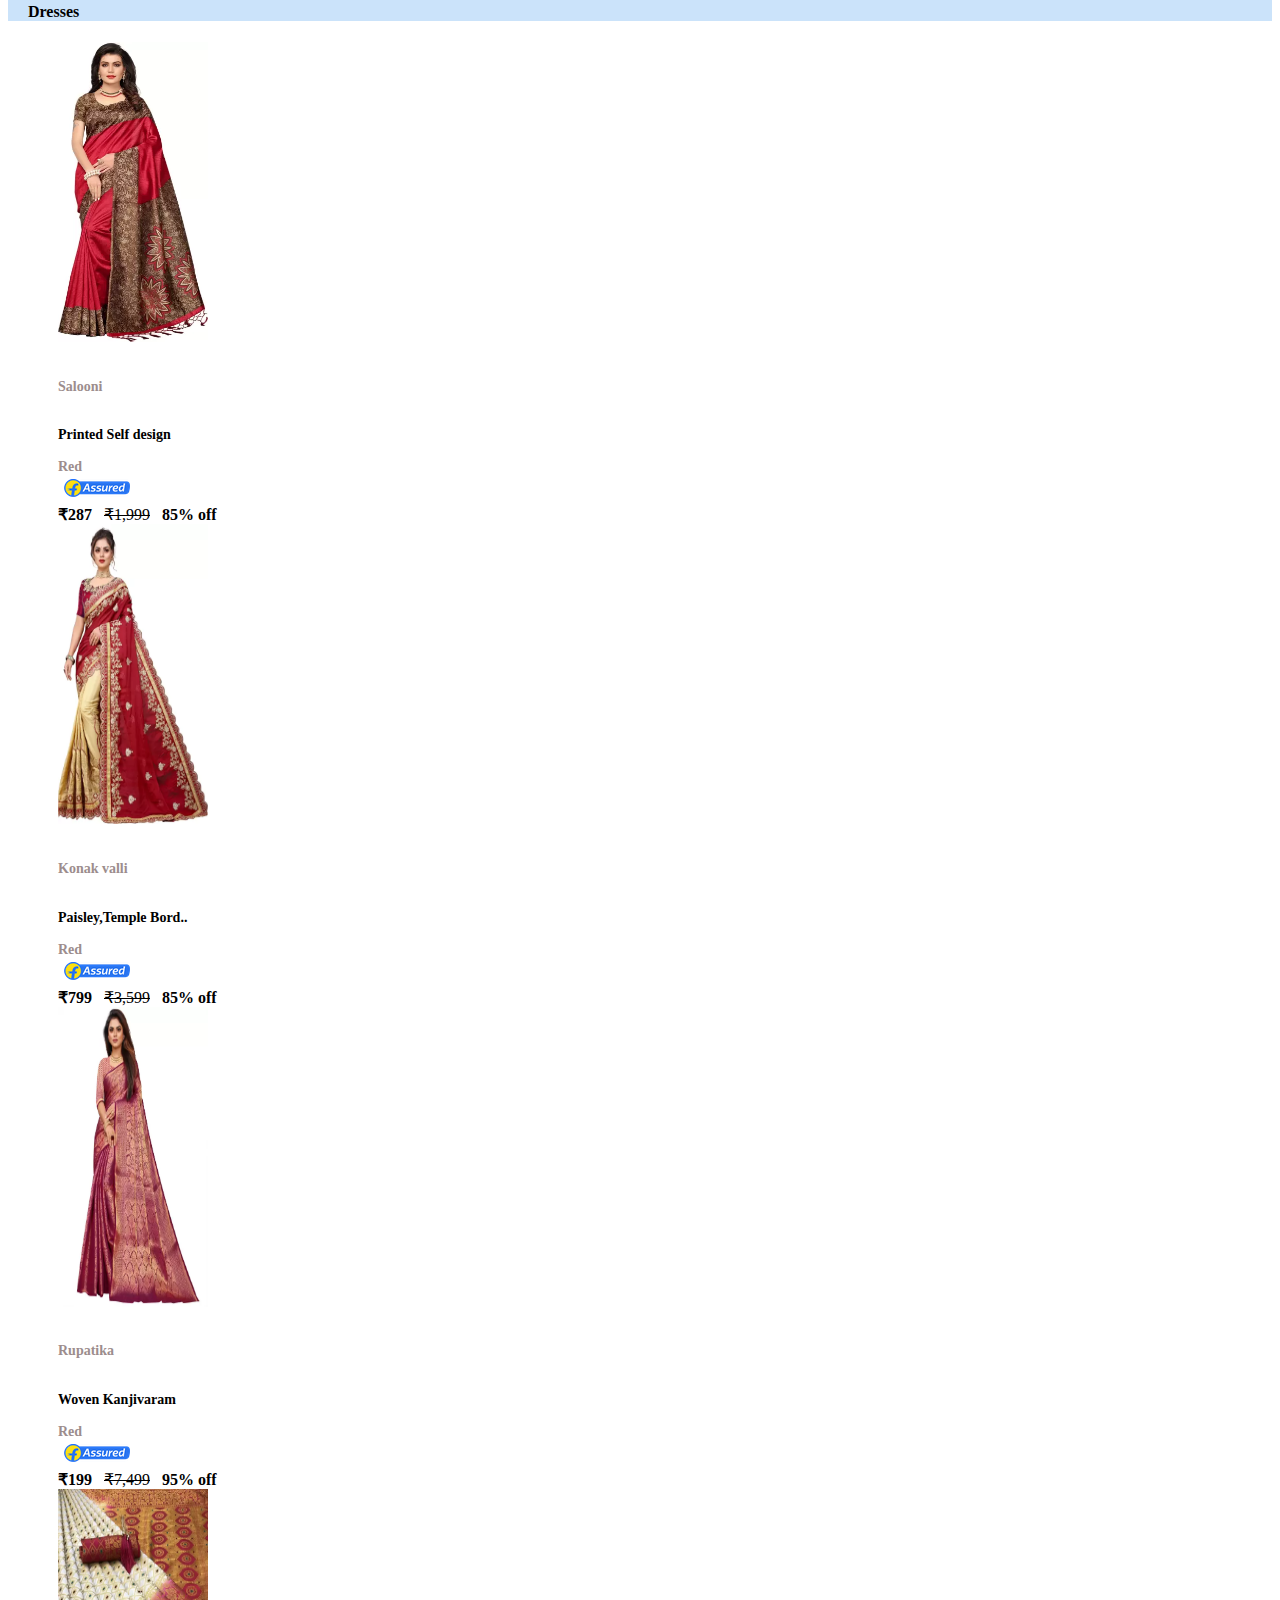
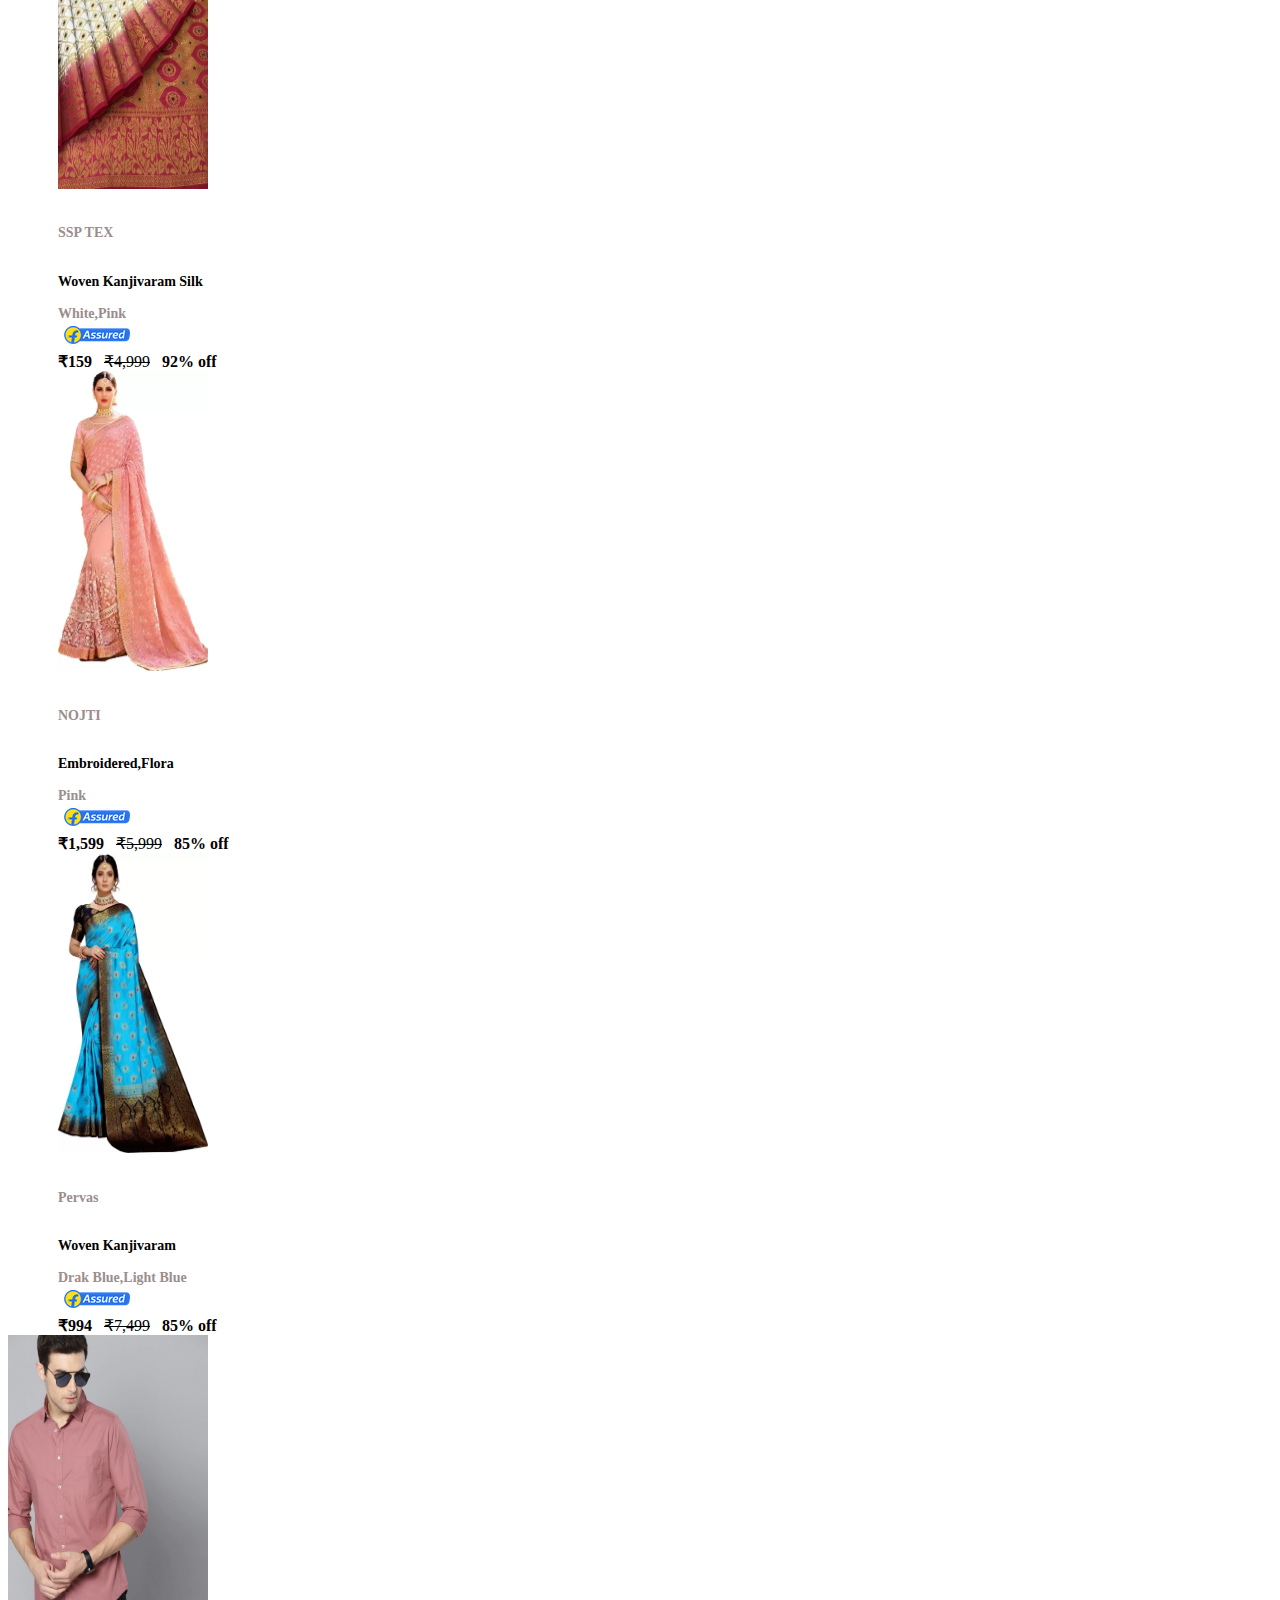
<file: images/index.html>
<!DOCTYPE html>
<html lang="en">
<head>
    <link href="https://cdn.jsdelivr.net/npm/bootstrap@5.3.0-alpha1/dist/css/bootstrap.min.css" rel="stylesheet" integrity="sha384-GLhlTQ8iRABdZLl6O3oVMWSktQOp6b7In1Zl3/Jr59b6EGGoI1aFkw7cmDA6j6gD" crossorigin="anonymous">
    <script src="https://cdn.jsdelivr.net/npm/bootstrap@5.3.0-alpha1/dist/js/bootstrap.bundle.min.js" integrity="sha384-w76AqPfDkMBDXo30jS1Sgez6pr3x5MlQ1ZAGC+nuZB+EYdgRZgiwxhTBTkF7CXvN" crossorigin="anonymous"></script>
    <link rel="stylesheet" href="https://cdnjs.cloudflare.com/ajax/libs/font-awesome/6.3.0/css/all.min.css" integrity="sha512-SzlrxWUlpfuzQ+pcUCosxcglQRNAq/DZjVsC0lE40xsADsfeQoEypE+enwcOiGjk/bSuGGKHEyjSoQ1zVisanQ==" crossorigin="anonymous" referrerpolicy="no-referrer" />
      <link rel="stylesheet" href="vamsi.css">
      <link rel="stylesheet" href="https://cdn.jsdelivr.net/npm/bootstrap-icons@1.10.3/font/bootstrap-icons.css">
    <meta charset="UTF-8">
    <meta http-equiv="X-UA-Compatible" content="IE=edge">
    <meta name="viewport" content="width=device-width, initial-scale=1.0">
    <link rel="icon" href="logo2.png">
  
    <title>myntra</title>
</head>
<body>
    <div class="container-fluid">
        <nav class="navbar navbar-expand-lg bg-body-tertiary">
            <div class="container-fluid">
              <button class="navbar-toggler" type="button" data-bs-toggle="collapse" data-bs-target="#navbarTogglerDemo03" aria-controls="navbarTogglerDemo03" aria-expanded="false" aria-label="Toggle navigation">
                <span class="navbar-toggler-icon"></span>
              </button>
              <a class="navbar-brand" href="#"><img src="logo2.png" width="55px" ></a>
              <div class="collapse navbar-collapse" id="navbarTogglerDemo03">
                
                <ul class="navbar-nav me-auto mb-2 mb-lg-0">
                  <li class="nav-item">
                    <a class="nav-link active" aria-current="page" href="#" ><b> MEN</b></a></li>
                  <li class="nav-item">
                    <a class="nav-link active" aria-current="page" href="#" style="font-weight:300px;"><b> WOMEN</b></a>
                  </li>
                  <li class="nav-item">
                    <a class="nav-link active" aria-current="page" href="#"><b>KIDS</b></a>
                  </li>
                  <li class="nav-item">
                    <a class="nav-link active" aria-current="page" href="#"><b> HOME&LIVING</b></a>
                  </li>
                  <li class="nav-item">
                    <a class="nav-link active" aria-current="page" href="#"><b> BEAUTY</b></a>
                  </li>
                  <li class="nav-item dropdown">
                    <a class="nav-link active position-relative dropdown-toggle" data-bs-toggle="dropdown" aria-current="page" href="#"><b> STUDIO</b>
                    <span class="position-absolute top-0 start-100 translate-middle bg-light bg-danger text-danger ">
                     <b> NEW</b>
                      <span class="visually-hidden">unread messages</span>
                    </a>
                    <div class="dropdown-menu">
                      <a href="#" class="dropdown-item text-center">
                        <h3>Studio</h3>
                        <p class="k1 text-center">Your daily inspiration for every things fashion</p>
                        <img src="dropdown.png" alt="">
                      </a>
                    <button class="text-dark btn btn-secondary">explore studio ></button>
                    </div>
                  </li>
                 
                </ul>
                <form class="d-flex" role="search">
                 

                  <input class="form-control me-2" type="search " placeholder="Search for pronducts brands and more" aria-label="Search" style="width: 350px;border: radius 2px;">
                    
                 <a href="#" class="btn btn-light"  style="margin-left: -40px;"> <i class="fa-solid fa-magnifying-glass" style="margin-top: 10px;"></i></a>
                  </form>
                  &nbsp;&nbsp;&nbsp;&nbsp;&nbsp;&nbsp;&nbsp;&nbsp;&nbsp;&nbsp;&nbsp;&nbsp;&nbsp;&nbsp;&nbsp;&nbsp; 


                  <p style=" font-size: 11px;margin-right: -26px;margin-top: 53px;" ><b> Profile</b></p>
                                <i class="fa-regular fa-user" style="margin-right: 30px;"></i> 
                 
                    &nbsp;

                  <a href="#" class="text-dark" style="text-decoration: none;">
                    <i class="fa-regular fa-heart" style="margin-top: 34px;margin-left:10px ;"></i>
                    <p style=" font-size: 11px;margin-right:21px ;" ><b> Wishlist</b></p>
                </a>
               &nbsp;
               <a href="#" class="text-dark" style="text-decoration: none;"> 
                         <i class="fa-solid fa-bag-shopping" style="margin-top:36px;margin-right: 20px;"></i>
                <p style=" font-size: 11px;"  style="margin-right: 20px;"><b> Bag</b></p>

              </a>

              </div>
            </div>
          </nav>

    </div>
    <div class="container-fluid">
      <div id="myCarousel" class="carousel slide" data-bs-ride="carousel">
        <div class="carousel-indicators">
          <button type="button" data-bs-target="#myCarousel" data-bs-slide-to="0" class="active" aria-current="true" aria-label="Slide 1"></button>
          <button type="button" data-bs-target="#myCarousel" data-bs-slide-to="1" aria-label="Slide 2"></button>
          <button type="button" data-bs-target="#myCarousel" data-bs-slide-to="2" aria-label="Slide 3"></button>
          <button type="button" data-bs-target="#myCarousel" data-bs-slide-to="3" aria-label="Slide 4"></button>
          <button type="button" data-bs-target="#myCarousel" data-bs-slide-to="4" aria-label="Slide 5"></button>
          <button type="button" data-bs-target="#myCarousel" data-bs-slide-to="5" aria-label="Slide 6"></button>
        </div>
        <div class="carousel-inner">
          
          <div class="carousel-item active">
            
            <!-- <svg class="bd-placeholder-img" width="100%" height="100%" xmlns="http://www.w3.org/2000/svg" aria-hidden="true" preserveAspectRatio="xMidYMid slice" focusable="false"><rect width="100%" height="100%" fill="var(--bs-secondary-color)"/></svg> -->
            <img src="c1.gif" class="d-block w-100">
          </div>
          <div class="carousel-item">
           <img src="c2.gif"class="d-block w-100">
           <!-- <svg class="bd-placeholder-img" width="100%" height="100%" xmlns="http://www.w3.org/2000/svg" aria-hidden="true" preserveAspectRatio="xMidYMid slice" focusable="false"><rect width="100%" height="100%" fill="var(--bs-secondary-color)"/></svg> -->
            <div class="container">
              
            </div>
          </div>
          <div class="carousel-item">
            <!-- <svg class="bd-placeholder-img" width="100%" height="100%" xmlns="http://www.w3.org/2000/svg" aria-hidden="true" preserveAspectRatio="xMidYMid slice" focusable="false"><rect width="100%" height="100%" fill="var(--bs-secondary-color)"/></svg>
            -->
              <img src="c3.gif" class="d-block w-100">
          </div>
          <div class="carousel-item">
            <!-- <svg class="bd-placeholder-img" width="100%" height="100%" xmlns="http://www.w3.org/2000/svg" aria-hidden="true" preserveAspectRatio="xMidYMid slice" focusable="false"><rect width="100%" height="100%" fill="var(--bs-secondary-color)"/></svg>
            -->
              <img src="c4.gif" class="d-block w-100">
          </div>
          <div class="carousel-item">
            <!-- <svg class="bd-placeholder-img" width="100%" height="100%" xmlns="http://www.w3.org/2000/svg" aria-hidden="true" preserveAspectRatio="xMidYMid slice" focusable="false"><rect width="100%" height="100%" fill="var(--bs-secondary-color)"/></svg>
            -->
              <img src="c5.gif" class="d-block w-100">
          </div>
          <div class="carousel-item">
            <!-- <svg class="bd-placeholder-img" width="100%" height="100%" xmlns="http://www.w3.org/2000/svg" aria-hidden="true" preserveAspectRatio="xMidYMid slice" focusable="false"><rect width="100%" height="100%" fill="var(--bs-secondary-color)"/></svg>
            -->
              <img src="c6.gif" class="d-block w-100">
          </div>
        </div>
        <button class="carousel-control-prev" type="button" data-bs-target="#myCarousel" data-bs-slide="prev">
          <span class="carousel-control-prev-icon" aria-hidden="true"></span>
          <span class="visually-hidden">Previous</span>
        </button>
        <button class="carousel-control-next" type="button" data-bs-target="#myCarousel" data-bs-slide="next">
          <span class="carousel-control-next-icon" aria-hidden="true"></span>
          <span class="visually-hidden">Next</span>
        </button>
      </div>
    </div>

    <div class="container-fluid">
      <br><br><br><br>
      <h3  class="div2"><b> DEAL  OF  THE  DAY </b></h3>
    </div>
    <br><br><br>

    
      <div class="container-fluid">
      <div class="row d-flex gy-4">
        <div class="div3 col">
       <a href="#">  <img src="d1.gif" > </a>
        </div>
        <div class="div3 col">
        <a href="#">  <img src="d2.gif" ></a>
         </div>
         <div class="div3 col">
         <a href="#"> <img src="d3.gif" > </a>
         </div>
         <div class="div3 col">
        <a href="#">  <img src="d4.gif"> </a>
         </div>
         <div class="div3 col">
         <a href="#"> <img src="d5.gif"> </a>
         </div>
         <div class="div3 col">
         <a href="#"> <img src="d6.gif"> </a>
         </div>
         <div class="div3 col">
         <a href="#"> <img src="d7.gif" class="mx-auto d-block"> </a>
         </div>
         
       
      </div>

    </div>

    <div class="container-fluid mt-5">
    <h3> <b> BEST OF MYNTRA EXCLUSIVE BRANDS </b></h3>
    </div>
    <br><br>
      
    <div class="container-fluid">
      <div class="row d-flex  gy-3">
        <div class="col">
   <a href="#"><img src="f1.png" alt="" class="div1"></a>
        </div>
      
      <div class="col">
        <a href="#"><img src="f2.png" alt="" class="div1"></a>
             </div>
             <div class="col">
              <a href="#"><img src="f3.png" alt="" class="div1"></a>
                   </div>
                   <div class="col">
                    <a href="#"><img src="f4.png" alt="" class="div1"></a>
                         </div>
                         <div class="col">
                          <a href="#"><img src="f5.png" alt="" class="div1"></a>
                               </div>
                               <div class="col">
                                <a href="#"><img src="f6.png" alt="" class="div1"></a>
                                     </div>
                                     <div class="col">
                                      <a href="#"><img src="f7.png" alt="" class="div1"></a>
                                           </div>
                                           <div class="col">
                                            <a href="#"><img src="f2.png" alt="" class="div1"></a>
                                                 </div>
    </div>  
  </div>
    
  <div class="container-fluid mt-2">
    <div class="row d-flex gy-3">
      <div class="col">
          <a href="#"><img src="a1.png" class="div1"></a>
      </div>
      <div class="col">
        <a href="#"><img src="a2.png" class="div1"></a>
    </div>
    <div class="col">
      <a href="#"><img src="a3.png" class="div1"></a>
  </div>
  <div class="col">
    <a href="#"><img src="a4.png" class="div1"></a>
</div>
<div class="col">
  <a href="#"><img src="a5.png" class="div1"></a>
</div>
<div class="col">
  <a href="#"><img src="a6.png" class="div1"></a>
</div>
<div class="col">
  <a href="#"><img src="a7.png" class="div1"></a>
</div>
<div class="col">
  <a href="#"><img src="a2.png" class="div1"></a>
</div>
    </div>

  </div>

  <div class="container-fluid mt-5">
   <h3><b class="mx-auto d-flex"> CATEGORIES TO BAG</b></h3>
  </div>
<div class="div7 container-fluid mt-5">
  <div class="div5 row gy-4">
    <div class="div4 col">
           <img class="rounded-circle" src="n1.webp">
          <h4><strong> Kurta sets </strong></h4>
    </div>
    <div class="div4 col">
      <img class="rounded-circle" src="handbag.avif">
      <h4 ><strong> Handbags </strong></h4>
</div>
<div class="div4 col">
  <img class="rounded-circle" src="kurta.webp">
  <h4><strong> kurta </strong></h4>
</div>
<div class="div4 col">
  <img class="rounded-circle" src="tshirt.webp">
  <h4><strong> Tshirts </strong></h4>
</div>
<div class="div4 col">
  <img class="rounded-circle" src="saree.webp">
  <h4><strong> Sarees </strong></h4>
</div>
<div class="div4 col">
  <img class="rounded-circle" src="shirts.webp">
  <h4><strong>Shirts </strong></h4>
</div>
<div class="div4 col">
  <img class="rounded-circle" src="jewellery.png">
  <h4><strong> Jewellery </strong></h4>
</div>
<div class="div4 col">
  <img class="rounded-circle" src="teans wear.jpg">
  <h4><strong> Teens Wear </strong></h4>
</div>


  </div> 

  <div class="div5 row gy-4 mt-5">
    <div class="div4 col">
           <img class="rounded-circle" src="beauty.jpg">
           <h4><strong>Beauty </strong></h4>
    </div>
    <div class="div4 col">
      <img class="rounded-circle" src="pluz style.jpg">
      <h4><strong> Pluz Style </strong></h4>
</div>
<div class="div4 col">
  <img class="rounded-circle" src="jeens.webp">
  <h4><strong>Jeans</strong></h4>
</div>
<div class="div4 col">
  <img class="rounded-circle" src="sports shoes.webp">
  <h4><strong> Sports Shoes </strong></h4>
</div>
<div class="div4 col">
  <img class="rounded-circle" src="trouser.webp">
  <h4><strong>Trouser</strong></h4>
</div>
<div class="div4 col">
  <img class="rounded-circle" src="causel.webp">
  <h4><strong>Causel</strong></h4>
</div>
<div class="div4 col">
  <img class="rounded-circle" src="trak pants.webp">
  <h4><strong>Trak Pants</strong></h4>
</div>
<div class="div4 col">
  <img class="rounded-circle" src="innerware.jpg">
  <h4><strong>Innerware</strong></h4>
</div>
  </div>
  
  <div class="div5 row gy-4 mt-5">
    <div class="div4 col">
           <img class="rounded-circle" src="bath essential.webp">
           <h4><strong>Bath Essential</strong></h4>
    </div>
    <div class="div4 col">
      <img class="rounded-circle" src="trousers for women.webp">
      <h4><strong>Trousers </strong></h4>
</div>
<div class="div4 col">
  <img class="rounded-circle" src="watches.webp">
  <h4><strong>Watches</strong></h4>
</div>
<div class="div4 col">
  <img class="rounded-circle" src="tops.jpeg">
  <h4><strong>Tops</strong></h4>
</div>
<div class="div4 col">
  <img class="rounded-circle" src="infant essential.jpg">
  <h4><strong>Infant Essential</strong></h4>
</div>
<div class="div4 col">
  <img class="rounded-circle" src="flip-flops.jpg">
  <h4><strong>Flip-Flops</strong></h4>
</div>
<div class="div4 col">
  <img class="rounded-circle" src="kids.webp">
  <h4><strong>Tshirts&Shorts</strong></h4>
</div>
<div class="div4 col">
  <img class="rounded-circle" src="dress.webp">
  <h4><strong>Dresses</strong></h4>
</div>
  </div>
  
  </div>



  <div id="carouselExample" class="carousel slide mt-5">
    <div class="carousel-inner">
      <div class="carousel-item active">
        <div class="container-fluid">
        <div class="row" style="margin-left: 50px;">
          <div class="col-sm-2 mx-auto d-block">
        <img src="p1.webp" width="150px" height="300px" alt="..." >
        <h6 class="mt-4" style="color: rgb(156, 141, 141);font-size: 14px;" ><b> Salooni</b></h6>
        <P style="font-size: 14px;"><b> Printed Self design </b></P>
        <b style="font-size: 14px;color: rgb(156, 141, 141);">Red</b><br>
        <img src="assured.png" alt=""><br>
        <b>₹287</b> &nbsp;
        <del>₹1,999</del> &nbsp;<b class="text-success"> 85% off</b>
      </div>
       
        <div class="col-sm-2">
        <img src="p2.webp" width="150px" height="300px">
        <h6 class="mt-4" style="color: rgb(156, 141, 141);font-size: 14px;" ><b> Konak valli</b></h6>
        <P style="font-size: 14px;"><b> Paisley,Temple Bord..</b></P>
        <b style="font-size: 14px;color: rgb(156, 141, 141);">Red</b><br>
        <img src="assured.png" alt=""><br>
        <b>₹799</b> &nbsp;
        <del>₹3,599</del> &nbsp;<b class="text-success"> 85% off</b>

</div>
        
        <div class="col-sm-2">
        <img src="p3.webp" width="150px" height="300px" alt="...">
        <h6 class="mt-4" style="color: rgb(156, 141, 141);font-size: 14px;" ><b>Rupatika</b></h6>
        <P style="font-size: 14px;"><b> Woven Kanjivaram</b></P>
        <b style="font-size: 14px;color: rgb(156, 141, 141);">Red</b><br>
        <img src="assured.png" alt=""><br>
        <b>₹199</b> &nbsp;
        <del>₹7,499</del> &nbsp;<b class="text-success"> 95% off</b>

      </div>
       
        <div class="col-sm-2">
        <img src="p4.webp" width="150px" height="300px" alt="...">
        <h6 class="mt-4" style="color: rgb(156, 141, 141);font-size: 14px;" ><b> SSP TEX</b></h6>
        <P style="font-size: 14px;"><b>Woven Kanjivaram Silk</b></P>
        <b style="font-size: 14px;color: rgb(156, 141, 141);">White,Pink</b><br>
        <img src="assured.png" alt=""><br>
        <b>₹159</b> &nbsp;
        <del>₹4,999</del> &nbsp;<b class="text-success"> 92% off</b>
        </div>
       
        <div class="col-sm-2">
        <img src="p5.webp" width="150px" height="300px" alt="...">
        <h6 class="mt-4" style="color: rgb(156, 141, 141);font-size: 14px;" ><b> NOJTI</b></h6>
        <P style="font-size: 14px;"><b> Embroidered,Flora </b></P>
        <b style="font-size: 14px;color: rgb(156, 141, 141);">Pink</b><br>
        <img src="assured.png" alt=""><br>
        <b>₹1,599</b> &nbsp;
        <del>₹5,999</del> &nbsp;<b class="text-success"> 85% off</b>
        </div>

        <div class="col-sm-2">
        <img src="p6.webp" width="150px" height="300px" alt="...">
        <h6 class="mt-4" style="color: rgb(156, 141, 141);font-size: 14px;" ><b> Pervas</b></h6>
        <P style="font-size: 14px;"><b> Woven Kanjivaram </b></P>
        <b style="font-size: 14px;color: rgb(156, 141, 141);">Drak Blue,Light Blue</b><br>
        <img src="assured.png" alt=""><br>
        <b>₹994</b> &nbsp;
        <del>₹7,499</del> &nbsp;<b class="text-success"> 85% off</b>

</div>
      </div>
    </div>
      </div>
      <div class="carousel-item">
        <div class="container-fluid">
        <div class="row">
          <div class="col-sm-2">
        <img src="t1.webp" width="200px" height="300px" alt="" >
        
        <h6 class="mt-4" style="color: rgb(156, 141, 141);font-size: 14px;" ><b> Voroxy</b></h6>
        <P style="font-size: 14px;"><b> Men Regular Fit Soli </b></P>
        <b style="font-size: 14px;color: rgb(156, 141, 141);">Drak Blue,Light Blue</b><br>
        <img src="assured.png" alt=""><br>
        <b>₹119</b> &nbsp;
        <del>₹1,799</del> &nbsp;<b class="text-success"> 85% off</b>
      </div>
      <div class="col-sm-2">
        <img src="t2.jpg" width="200px" height="300px" alt="">
        <h6 class="mt-4" style="color: rgb(156, 141, 141);font-size: 14px;" ><b> Surhi</b></h6>
        <P style="font-size: 14px;"><b> Men Slim Fit Checke </b></P>
        <b style="font-size: 14px;color: rgb(156, 141, 141);">Pink</b><br>
        <img src="assured.png" alt=""><br>
        <b>₹349</b> &nbsp;
        <del>₹1,999</del> &nbsp;<b class="text-success"> 82% off</b>
      </div>
      <div class="col-sm-2">
        <img src="t3.webp" width="200px" height="300px" alt="">
        <h6 class="mt-4" style="color: rgb(156, 141, 141);font-size: 14px;" ><b> Pepzo</b></h6>
        <P style="font-size: 14px;"><b> Men Regular Fit Stri </b></P>
        <b style="font-size: 14px;color: rgb(156, 141, 141);">Brown</b><br>
        <img src="assured.png" alt=""><br>
        <b>₹279</b> &nbsp;
        <del>₹1,999</del> &nbsp;<b class="text-success"> 86% off</b>
      </div>
      <div class="col-sm-2">
        <img src="d4.webp" width="200px" height="300px" alt="">
        <h6 class="mt-4" style="color: rgb(156, 141, 141);font-size: 14px;" ><b> VTEXX</b></h6>
        <P style="font-size: 14px;"><b> Men Slim Fit Checkee...</b></P>
        <b style="font-size: 14px;color: rgb(156, 141, 141);">Blue</b><br>
        <img src="assured.png" alt=""><br>
        <b>₹140</b> &nbsp;
        <del>₹1,299</del> &nbsp;<b class="text-success"> 66% off</b>
       </div>
        <div class="col-sm-2">
        <img src="d5.webp" width="200px" height="300px" alt="">
        <h6 class="mt-4" style="color: rgb(156, 141, 141);font-size: 14px;" ><b> METRONEUT</b></h6>
        <P style="font-size: 14px;"><b> Men Slim Fit Checkee.. </b></P>
        <b style="font-size: 14px;color: rgb(156, 141, 141);">Drak Blue,Light Blue</b><br>
        <img src="assured.png" alt=""><br>
        <b>₹994</b> &nbsp;
        <del>₹7,499</del> &nbsp;<b class="text-success"> 85% off</b>

</div>
<div class="col-sm-2">
<img src="l1.webp" width="200px" height="300px" alt="">
<h6 class="mt-4" style="color: rgb(156, 141, 141);font-size: 14px;" ><b> Pervas</b></h6>
        <P style="font-size: 14px;"><b>Men Slim Fit Checkee.. </b></P>
        <b style="font-size: 14px;color: rgb(156, 141, 141);">Drak,green,pink,</b><br>
        <img src="assured.png" alt=""><br>
        <b>₹299</b> &nbsp;
        <del>₹7,499</del> &nbsp;<b class="text-success"> 85% off</b>

</div>
    
      </div>
      </div>
    </div>
      
    <!-- </div> -->
    <button class="carousel-control-prev" type="button" data-bs-target="#carouselExample" data-bs-slide="prev">
      <span class="carousel-control-prev-icon" aria-hidden="true"></span>
      <span class="visually-hidden">Previous</span>
    </button>
    <button class="carousel-control-next" type="button" data-bs-target="#carouselExample" data-bs-slide="next">
      <span class="carousel-control-next-icon" aria-hidden="true"></span>
      <span class="visually-hidden">Next</span>
    </button>
  </div>







 <div class="div9">
      <div class="container  mt-5">
        <footer>
         <span>
          <div class="py-5 row">
            <div class="col-sm-2">
             <h6><b> ONLINE SHOPING </b></h6>
             <li class="list-unstyled"><a href="#" class="text-decoration-none">Men</a></li>
             <li class="list-unstyled"> <a href="#" class="text-decoration-none">Women</a></li>
             <li class="list-unstyled">  <a href="#" class="text-decoration-none">Kids</a></li>
             <li class="list-unstyled"> <a href="#" class="text-decoration-none">Home & Livings</a></li>
             <li class="list-unstyled"> <a href="#" class="text-decoration-none">Beauty</a></li>
             <li class="list-unstyled"> <a href="#" class="text-decoration-none">GiftCards</a></li>
             <li class="list-unstyled"> <a href="#" class="text-decoration-none">Myntra Insider</a></li>

             <h6 class="mt-3"><B> USEFUL LINKS </B></h6>
             <li class="list-unstyled"> <a href="#" class="text-decoration-none ">Blog</a></li>
             <li class="list-unstyled"> <a href="#" class="text-decoration-none ">Careers</a></li>
             <li class="list-unstyled"> <a href="#" class="text-decoration-none ">Site Map</a></li>
             <li class="list-unstyled"> <a href="#" class="text-decoration-none ">Corporate Information</a></li>
             <li class="list-unstyled"> <a href="#" class="text-decoration-none ">Whitehat</a></li>

            </div>
            <div class="col-sm-2">
              <h6><b> CUSTOMER POLICIES</b></h6>
              <li class="list-unstyled"><a href="#" class="text-decoration-none">Contact us</a></li>
              <li class="list-unstyled"> <a href="#" class="text-decoration-none">FAQ</a></li>
              <li class="list-unstyled">  <a href="#" class="text-decoration-none">T&C</a></li>
              <li class="list-unstyled"> <a href="#" class="text-decoration-none ">Terms Of Use</a></li>
              <li class="list-unstyled"> <a href="#" class="text-decoration-none">Track Orders</a></li>
              <li class="list-unstyled"> <a href="#" class="text-decoration-none">Shipping</a></li>
              <li class="list-unstyled"> <a href="#" class="text-decoration-none">Cancellation</a></li>
              <li class="list-unstyled"> <a href="#" class="text-decoration-none">Privacy policy</a></li>
              <li class="list-unstyled"> <a href="#" class="text-decoration-none">Grievance Officer</a></li>
             </div>
                 
             <div class=" col-sm-4">
                   <h6><b> EXPERIANCE MYNTRA APP ON MOBILE </b></h6>

                <a href="#" >   <img src="goolgle play.png" class="mt-4" style="width: 150px;"> </a>

                <a href="#"> <img src="apple store.png" class="mt-4" style="width:150px;height: 45px;" ></a>

                <h6 class="mt-4"><b> KEEP IN TOUCH</b></h6>
             <a href="#" class="text-dark">  <i class="bi bi-facebook"></i></a>
             &nbsp;&nbsp;
             <a href="#" class="text-dark">   <i class="bi bi-twitter"></i></a>
             &nbsp;&nbsp;
             <a href="#" class="text-dark"> <i class="bi bi-youtube"></i></a>
             &nbsp;&nbsp;
             <a href="#" class="text-dark"> <i class="bi bi-instagram"></i></a>
             </div>
             <div class="col-sm-4">
             <div class="row mt-3">
              <div class="col-sm-2">
              <img src="original.png" width="55px">
            </div>
            <div class="col-sm-8">
              <strong> 100% ORIGINAL </strong>guarantee for all products at myntra.com
            </div>
            </div>
            <div class="mt-4">
              <div class="row">
                <div class="col-sm-2">
              <img src="s30.png" width="55px">
              
              </div>
              <div class=" col-sm-7">
              <strong>Return with in 30 days </strong>of receiving your order
            </div>
          </div>
          </div>
            </div>
          </div>
         <li class="list-unstyled"><a href="#" class="div8 text-decoration-none">vamsivamsi53138@gmail.com</a></li> 
            </span>
        </footer>
      </div>
    </div> 
  
      <script>
     
     alert("welcome to myntra app,Gmail:vamsivamsi53138@gmail")

      </script>




</body>
</html>
</file>
<file: style.css>
.qw img{
transition-property: height;
transition-duration: 0.6s;



}
.qw img:hover{
    height: 230px;
}
.categories{
    background-color: aquamarine;
}
.cato img{
    height: 160px;
    width: 200px;
}
.cato h4{
    text-align: center;
}
.footer{
    background-color:gainsboro;
}
</file>
<file: images/vamsi.css>
ul li{
    font-size: 12px;
    margin-left: 23px;
}
.form-control{
    text-align: center;
    margin-right: 50px;
}
.btn-light{
    margin: 1px;
}
.fa-solid{
    height: 5px;
    margin-left: -11px;
    
}
.div2{
    margin-left:30px
}
.div3:hover{
    width:120px;
    transform: scale(1.1);
}
.div3{
    transition: all 0.6s;
}
.div1{
    height: 186px;
}
.rounded-circle{
    width: 130px;
    height: 130px;
}
.div7{

     background-color:rgb(203, 227, 250);
}
.div4:hover{
    
    transform: scale(1.3);
}
.div4{
    transition: all 0.30s;
}
h4{
    margin-left: 20px;
}
h6{
    font-size: 11px;
    font-weight: 50px;
}
.div9{
    background-color:whitesmoke;
}
li a{
    font-size: 12px;
    color:rgb(166, 151, 151);
}
.div8{
    font-size: 15px;
}
.top-0{
    font-size: 9px;
    
}
.btn-secondary{
    background-color: whitesmoke;
    margin-left: 200px;
}
.k1{
    font-size: 15px;
}
</file>
